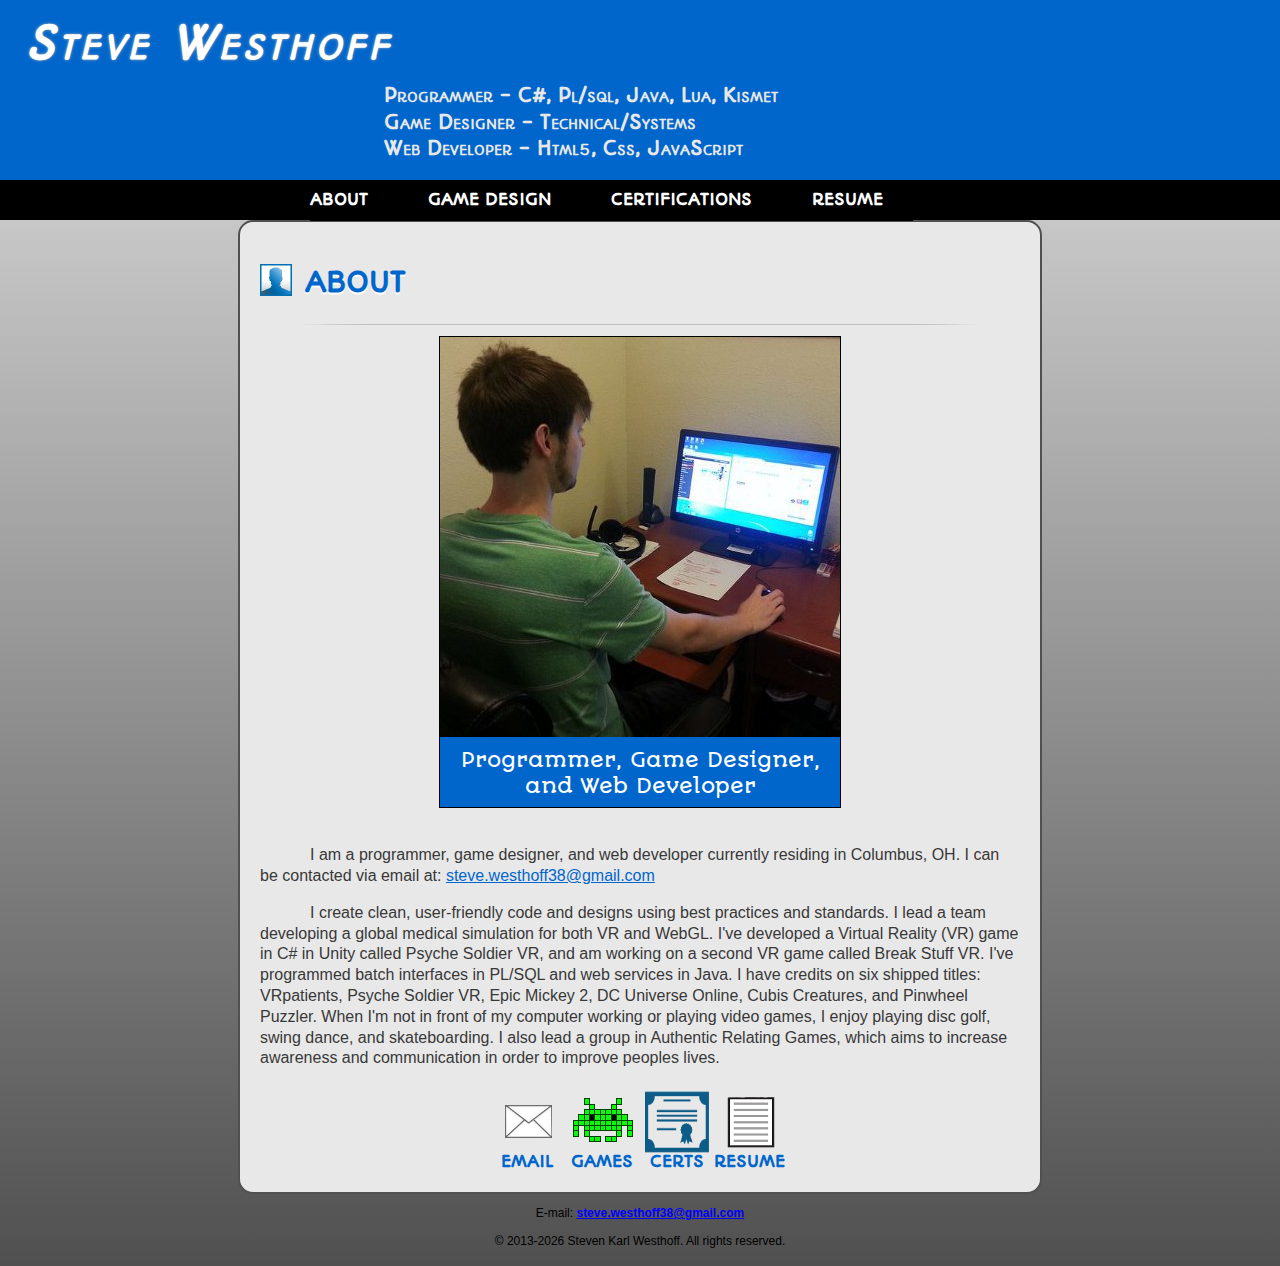
<file: index.html>
<!--HTML5 - Steve Westhoff (c)2013-->
<!--sw_About.html-->
<!DOCTYPE html>
<html>
<head>
	<!--[if lt IE 9]>
		<script>
			document.createElement('header');
			document.createElement('nav');
			document.createElement('section');
			document.createElement('article');
			document.createElement('aside');
			document.createElement('footer');
		</script>
	<![endif]-->
	<title>Steve Westhoff - Game Developer</title>
	<meta name="viewport" content="width=device-width, initial-scale=1.0, maximum-scale=1.0, user-scalable=no">
	<link href="sw_shared.css" rel="stylesheet" type="text/css">
	<link rel="shortcut icon" href="favicon.ico?" type="image/x-icon">
	<script src="sw_scripts_shared.js"></script>
	<script src="sw_scripts_a.js"></script>
</head>
<body onload="getFooterDate('footerText',2013); updateAboutImg();" itemscope itemtype="http://schema.org/Person">
	<header>
		<a href="index.html"><h1 itemprop="name">Steve Westhoff</h1></a>
		<div id="head_specials">
			<h4 id="head_pg" itemprop="jobTitle">Programmer - C#, Pl/sql, Java, Lua, Kismet</h4>
			<h4 id="head_gd" itemprop="jobTitle">Game Designer - Technical/Systems</h4>
			<h4 id="head_wd" itemprop="jobTitle">Web Developer - Html<span class="head_specials_num">5</span>, Css, JavaScript</h4>
		</div>
	</header>
	<nav>
		<ul>
			<li>
				<a id="menu_left" onmouseover="hideMenuDropDown()" href="index.html">About</a>
			</li>
			<li>
				<a id="menu_mid_left" onmouseover="showMenuDropDown('m_gd')" onmouseout="startMenuHideDelayTimer()" href="sw_GameDesigner.html">Game Design</a>
				<div id="m_gd" onmouseover="cancelMenuHideDelayTimer()" onmouseout="startMenuHideDelayTimer()">
					<a href="sw_GameDesigner.html#pro">Professional Experience</a>
					<a href="sw_GameDesigner.html#hobby">Hobbyist Development</a>
					<a href="sw_GameDesigner.html#early">Early Years Development</a>
				</div>
			</li>
			<li>
				<a id="menu_mid_right" onmouseover="hideMenuDropDown()" href="sw_Certifications.html">Certifications</a>
			</li>
			<li>
				<a id="menu_right" onmouseover="showMenuDropDown('m_r')" onmouseout="startMenuHideDelayTimer()" href="sw_Resume.html">Resume</a>
				<div id="m_r" onmouseover="cancelMenuHideDelayTimer()" onmouseout="startMenuHideDelayTimer()">
					<a href="sw_Resume.html#summary">Professional Summary</a>
					<a href="sw_Resume.html#career">Career Competency Highlights</a>
					<a href="sw_Resume.html#work">Work Experience</a>
					<a href="sw_Resume.html#education">Education</a>
					<a href="sw_Resume.html#languages">Programming Languages</a>
					<a href="sw_Resume.html#skills">Computer Skills</a>
					<a href="sw_Resume.html#credits">Credits and Awards</a>
				</div>
			</li>
		</ul>
	</nav>
	<section itemscope itemtype="http://schema.org/WebPage">
		<img class="page_img" src="Images/AboutIcon.jpg" alt="Steve Westhoff icon">
		<h2 class="page_title" itemprop="mainContentOfPage">ABOUT</h2>
		<img class="LB" src="Images/LineBreak.png" alt="Line break">
		<br>
		<div id="aboutImgDiv">
			<img id="aboutImg1" class="fullOpac" src="Images/SteveComputer.jpg" alt="Web Developer and Game Designer" itemprop="image">
			<img id="aboutImg2" src="Images/SteveDiplomas.jpg" alt="Bachelor of Science and Technical Certifications">
			<img id="aboutImg3" src="Images/SteveDiscGolf.jpg" alt="Enjoys disc golf, skateboarding, and video games" itemprop="image">
			<img id="aboutImg4" src="Images/SteveHacker.jpg" alt="HTML5, CSS3, JavaScript, Lua, and Kismet" onmouseover="showArrows()" onmouseout="hideArrows()" itemprop="image">
			<div id="aboutImgTextDiv"></div>
			<div id="aboutImgText1" class="fullOpac">Programmer, Game Designer,<br>and Web Developer</div>
			<div id="aboutImgText2">Bachelor of Science<br>and Technical Certifications</div>
			<div id="aboutImgText3">I enjoy disc golf, skateboarding,<br>and video games</div>
			<div id="aboutImgText4">C#, PL/SQL, Java, Lua, Kismet,<br>JavaScript, HTML5, and CSS3</div>
			<img id="aboutImgPrev" src="Images/ArrowLeft.png" onmouseover="showArrows()" onclick="prevImg()">
			<img id="aboutImgNext" src="Images/ArrowRight.png" onmouseover="showArrows()" onclick="nextImg()">
		</div>
		<br>
		<article>
			<p class="desc about" itemprop="address" itemscope itemtype="http://schema.org/PostalAddress">
				I am a programmer, game designer, and web developer currently residing in <span itemprop="addressLocality">Columbus</span>, <span itemprop="addressRegion">OH</span>.
				I can be contacted via email at: <a href="mailto:steve.westhoff38@gmail.com" target="_blank" itemprop="email">steve.westhoff38@gmail.com</a>
			</p>
			<p class="desc about">
				I create clean, user-friendly code and designs using best practices and standards.
				I lead a team developing a global medical simulation for both VR and WebGL.
				I've developed a Virtual Reality (VR) game in C# in Unity called Psyche Soldier VR,
				and am working on a second VR game called Break Stuff VR.
				I've programmed batch interfaces in PL/SQL and web services in Java.
				I have credits on six shipped titles:
				VRpatients, Psyche Soldier VR, Epic Mickey 2, DC Universe Online, Cubis Creatures, and Pinwheel Puzzler. When I'm not in front of my
				computer working or playing video games, I enjoy playing disc golf, swing dance, and skateboarding.
				I also lead a group in Authentic Relating Games, which aims to increase awareness and communication in order to improve peoples lives.
			</p>
		</article>
		<div id="aboutLinksDiv">
			<a href="mailto:steve.westhoff38@gmail.com" target="_blank"><img src="Images/EmailIcon.png" alt="Email icon"></a>
			<a href="sw_GameDesigner.html"><img src="Images/SpaceInvader.png" alt="Game icon, Space Invader"></a>
			<a href="sw_Certifications.html"><img src="Images/Certificate.png" alt="Certificate icon"></a>
			<a href="sw_Resume.html"><img src="Images/Resume.png" alt="Resume icon"></a>
			<a id="aboutLinksE" class="aboutLinks" href="mailto:steve.westhoff38@gmail.com" target="_blank">Email</a>
			<a id="aboutLinksG" class="aboutLinks" href="sw_GameDesigner.html">Games</a>
			<a id="aboutLinksC" class="aboutLinks" href="sw_Certifications.html">Certs</a>
			<a id="aboutLinksR" class="aboutLinks" href="sw_Resume.html">Resume</a>
		</div>
	</section>
	<footer>
		<p>E-mail: <a href="mailto:steve.westhoff38@gmail.com" target="_blank" itemprop="email">steve.westhoff38@gmail.com</a></p>
		<p id="footerText">© 2013 Steven Karl Westhoff. All rights reserved.</p>
	</footer>
</body>
</html>
</file>
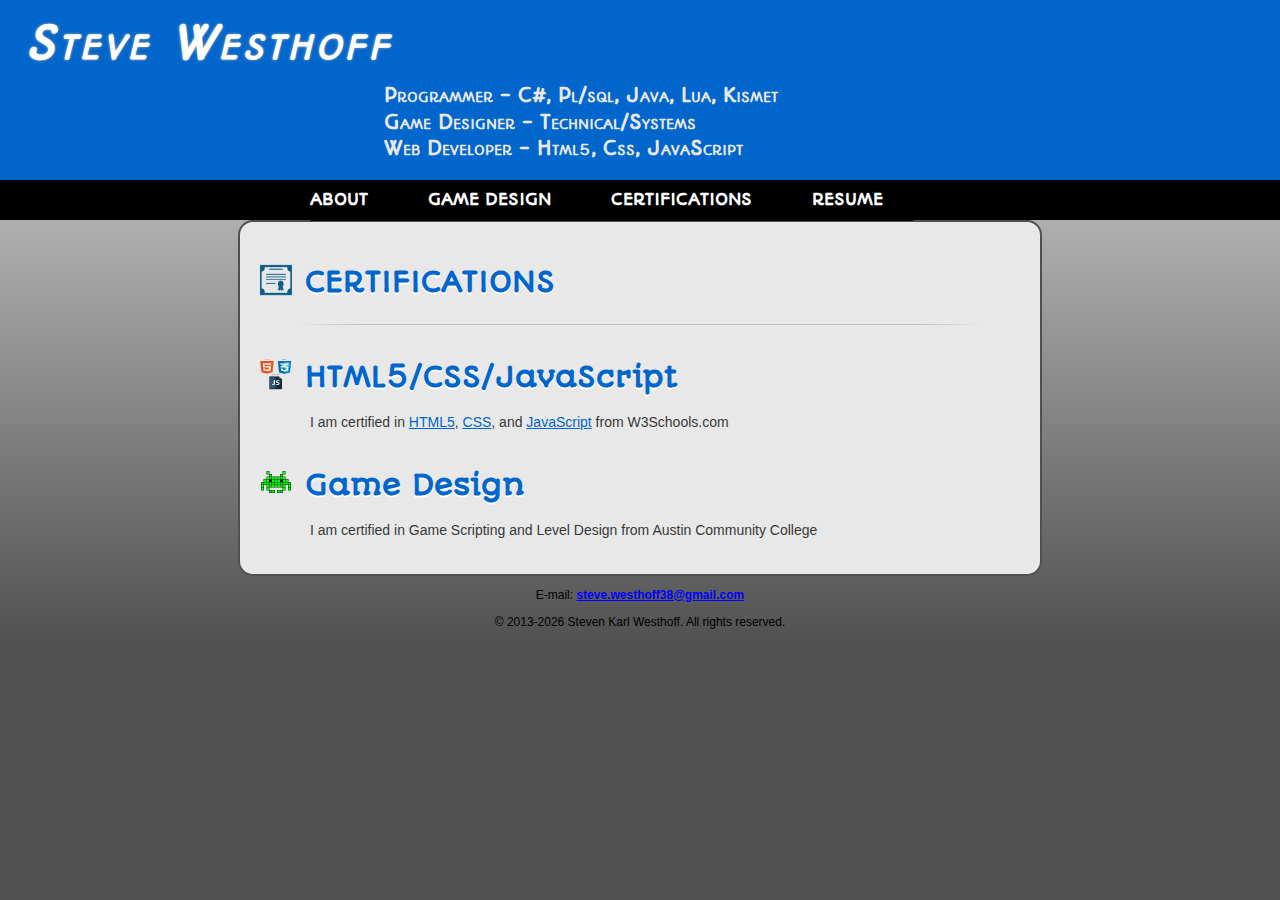
<file: sw_Certifications.html>
<!--HTML5 - Steve Westhoff (c)2013-->

<!DOCTYPE html>
<html>
<head>
	<!--[if lt IE 9]>
		<script>
			document.createElement('header');
			document.createElement('nav');
			document.createElement('section');
			document.createElement('article');
			document.createElement('aside');
			document.createElement('footer');
		</script>
	<![endif]-->
	<title>Steve Westhoff - Game Developer</title>
	<meta name="viewport" content="width=device-width, initial-scale=1.0, maximum-scale=1.0, user-scalable=no">
	<link href="sw_shared.css" rel="stylesheet" type="text/css">
	<link href="sw_anims.css" rel="stylesheet" type="text/css">
	<link rel="shortcut icon" href="favicon.ico" type="image/x-icon">
	<script src="sw_scripts_shared.js"></script>
	<script src="sw_scripts_wd.js"></script>
</head>
<body onload="getFooterDate('footerText',2013); initCanvases();" onresize="doResize();" itemscope itemtype="http://schema.org/Person">
	<a name="top"></a>
	<header>
		<a href="index.html"><h1 itemprop="name">Steve Westhoff</h1></a>
		<div id="head_specials">
			<h4 id="head_pg" itemprop="jobTitle">Programmer - C#, Pl/sql, Java, Lua, Kismet</h4>
			<h4 id="head_gd" itemprop="jobTitle">Game Designer - Technical/Systems</h4>
			<h4 id="head_wd" itemprop="jobTitle">Web Developer - Html<span class="head_specials_num">5</span>, Css, JavaScript</h4>
		</div>
	</header>
	<nav>
		<ul>
			<li>
				<a id="menu_left" onmouseover="hideMenuDropDown()" href="index.html">About</a>
			</li>
			<li>
				<a id="menu_mid_left" onmouseover="showMenuDropDown('m_gd')" onmouseout="startMenuHideDelayTimer()" href="sw_GameDesigner.html">Game Design</a>
				<div id="m_gd" onmouseover="cancelMenuHideDelayTimer()" onmouseout="startMenuHideDelayTimer()">
					<a href="sw_GameDesigner.html#pro">Professional Experience</a>
					<a href="sw_GameDesigner.html#hobby">Hobbyist Development</a>
					<a href="sw_GameDesigner.html#early">Early Years Development</a>
				</div>
			</li>
			<li>
				<a id="menu_mid_right" onmouseover="hideMenuDropDown()" href="sw_Certifications.html">Certifications</a>
			</li>
			<li>
				<a id="menu_right" onmouseover="showMenuDropDown('m_r')" onmouseout="startMenuHideDelayTimer()" href="sw_Resume.html">Resume</a>
				<div id="m_r" onmouseover="cancelMenuHideDelayTimer()" onmouseout="startMenuHideDelayTimer()">
					<a href="sw_Resume.html#summary">Professional Summary</a>
					<a href="sw_Resume.html#career">Career Competency Highlights</a>
					<a href="sw_Resume.html#work">Work Experience</a>
					<a href="sw_Resume.html#education">Education</a>
					<a href="sw_Resume.html#languages">Programming Languages</a>
					<a href="sw_Resume.html#skills">Computer Skills</a>
					<a href="sw_Resume.html#credits">Credits and Awards</a>
				</div>
			</li>
		</ul>
	</nav>
	<section itemscope itemtype="http://schema.org/WebPage">
		<img class="page_img" src="Images/Certificate.png" alt="Certificate icon">
		<h2 class="page_title" itemprop="mainContentOfPage">CERTIFICATIONS</h2>
		<img class="LB" src="Images/LineBreak.png" alt="Line break">
		<br>
		
		<img class="page_img" src="Images/HTML5_CSS3_JavaScript.png" alt="HTML5, CSS, and JavaScript logos">
		<h2 class="page_title">HTML5/CSS/JavaScript</h2>
		<br><br><br>
		
		<p class="desc">I am certified in <a href="https://verify.w3schools.com/1MMXPG77Q6" target="_blank">HTML5</a>, <a href="https://verify.w3schools.com/1MMXPG6YNN" target="_blank">CSS</a>, and <a href="https://verify.w3schools.com/1MMXPG749Q" target="_blank">JavaScript</a> from W3Schools.com</p>
		
		<img class="page_img" src="Images/SpaceInvader.png" alt="Game icon, Space Invader">
		<h2 class="page_title">Game Design</h2>
		<br><br><br>
		
		<p class="desc">I am certified in Game Scripting and Level Design from Austin Community College</p>
		
		<!--<a id="topLink" href="#top">
			<img id="topIcon" src="Images/TopIcon.png" width="48" height="32" alt="Top Icon">
		</a>-->
	</section>
	<footer>
		<p>E-mail: <a href="mailto:steve.westhoff38@gmail.com" target="_blank" itemprop="email">steve.westhoff38@gmail.com</a></p>
		<p id="footerText">� 2013 Steven Karl Westhoff. All rights reserved.</p>
	</footer>
</body>
</html>
</file>
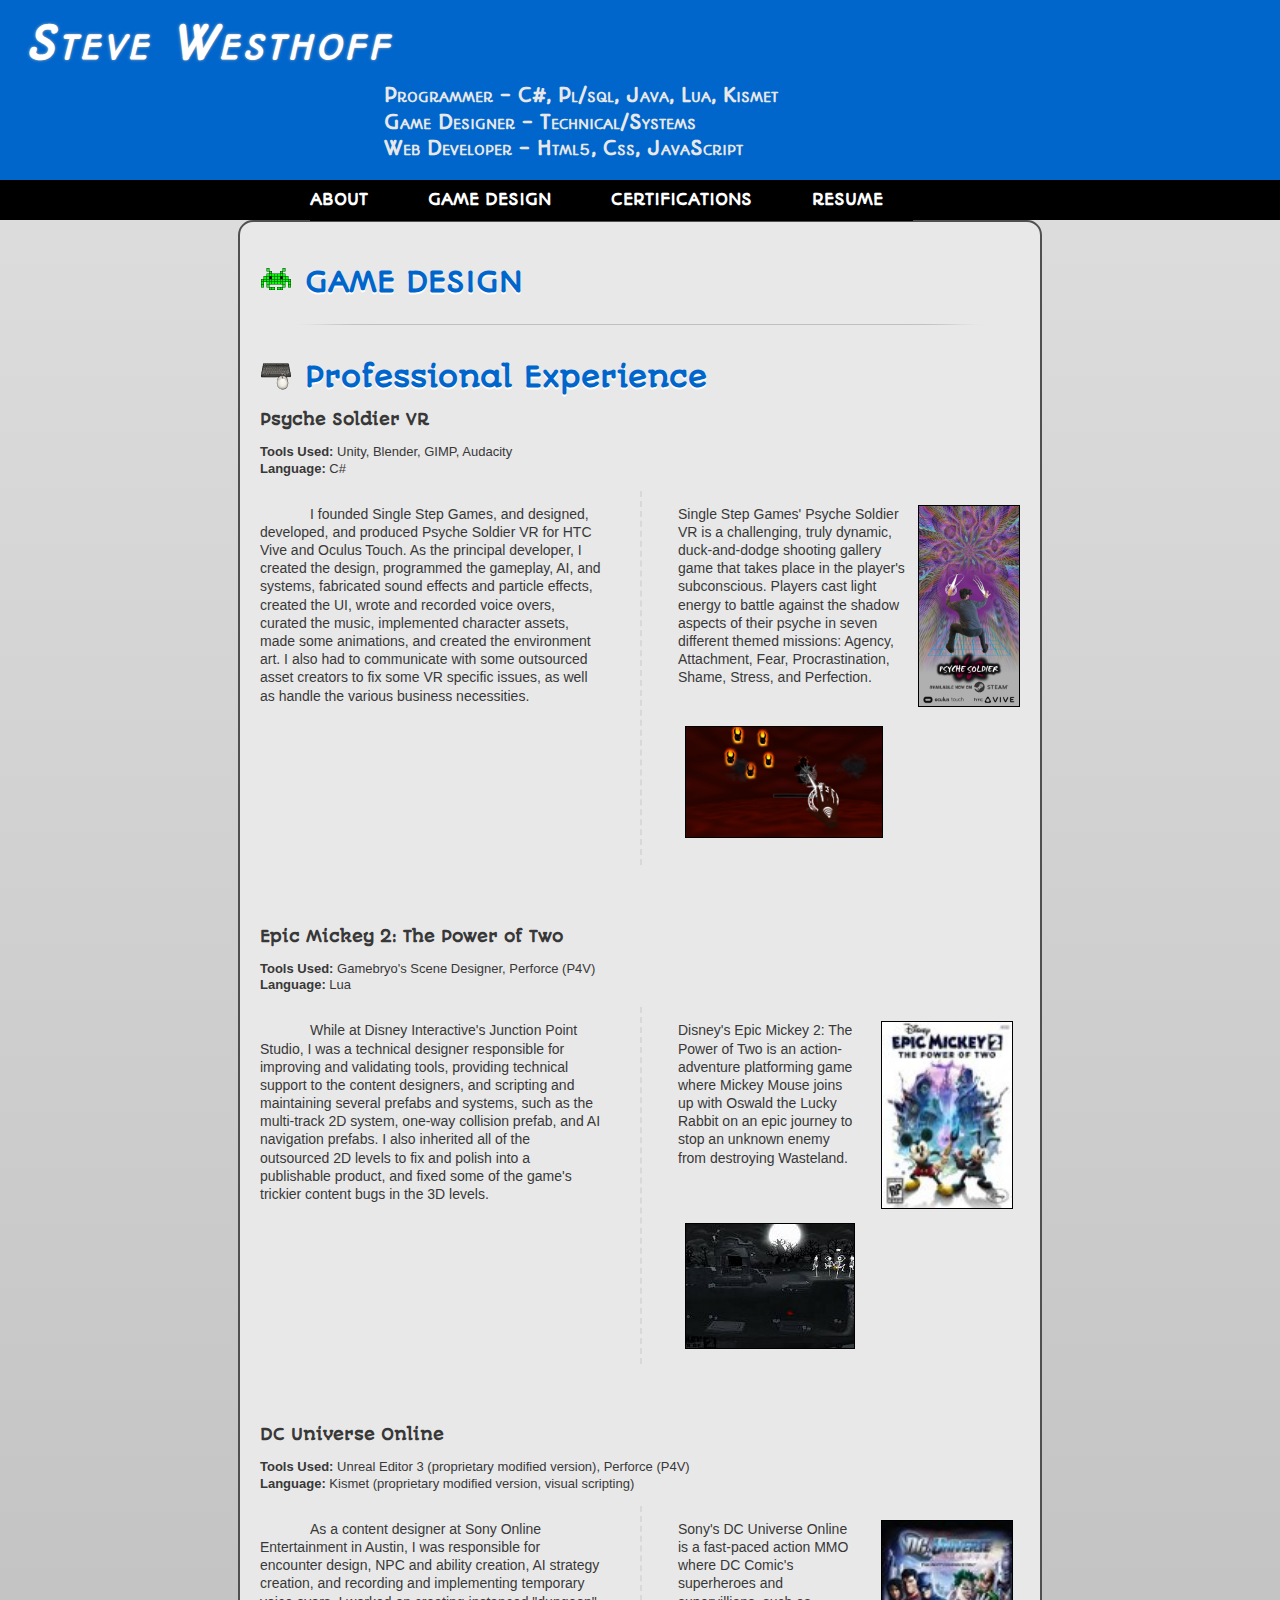
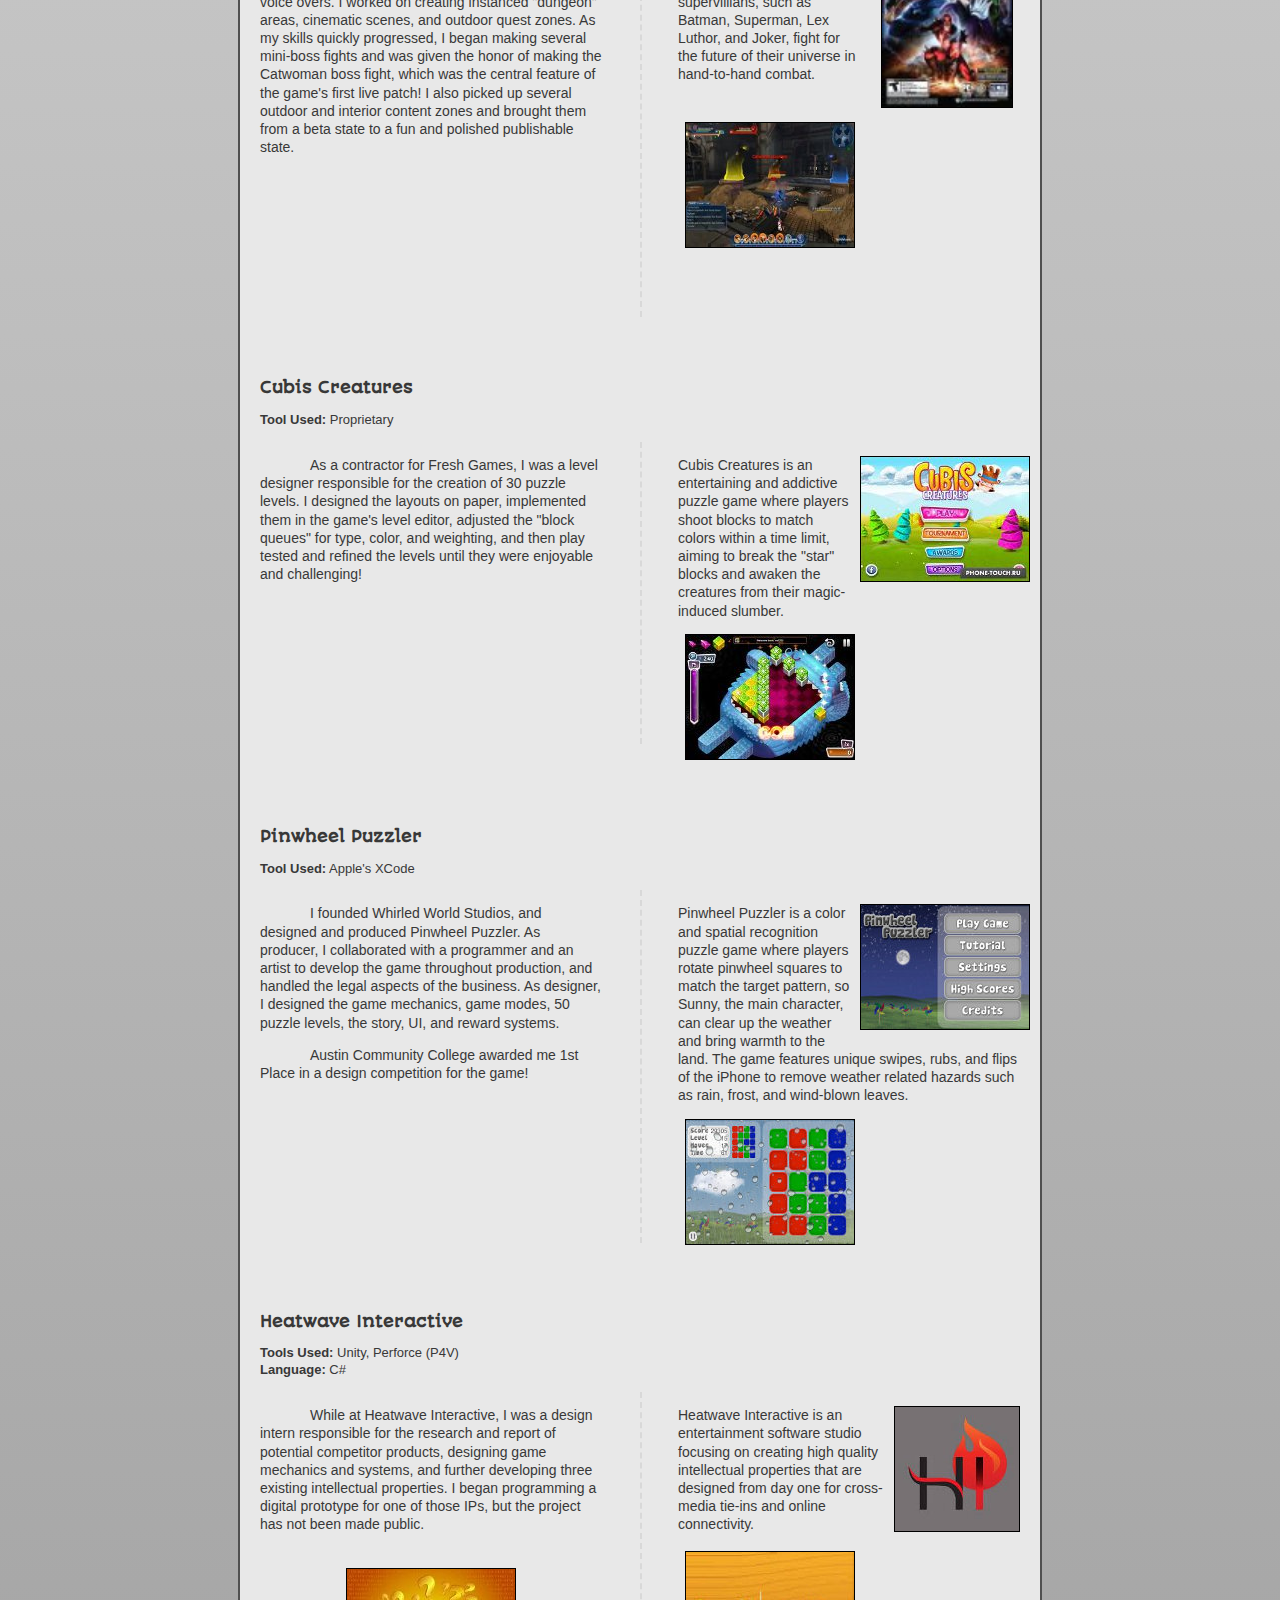
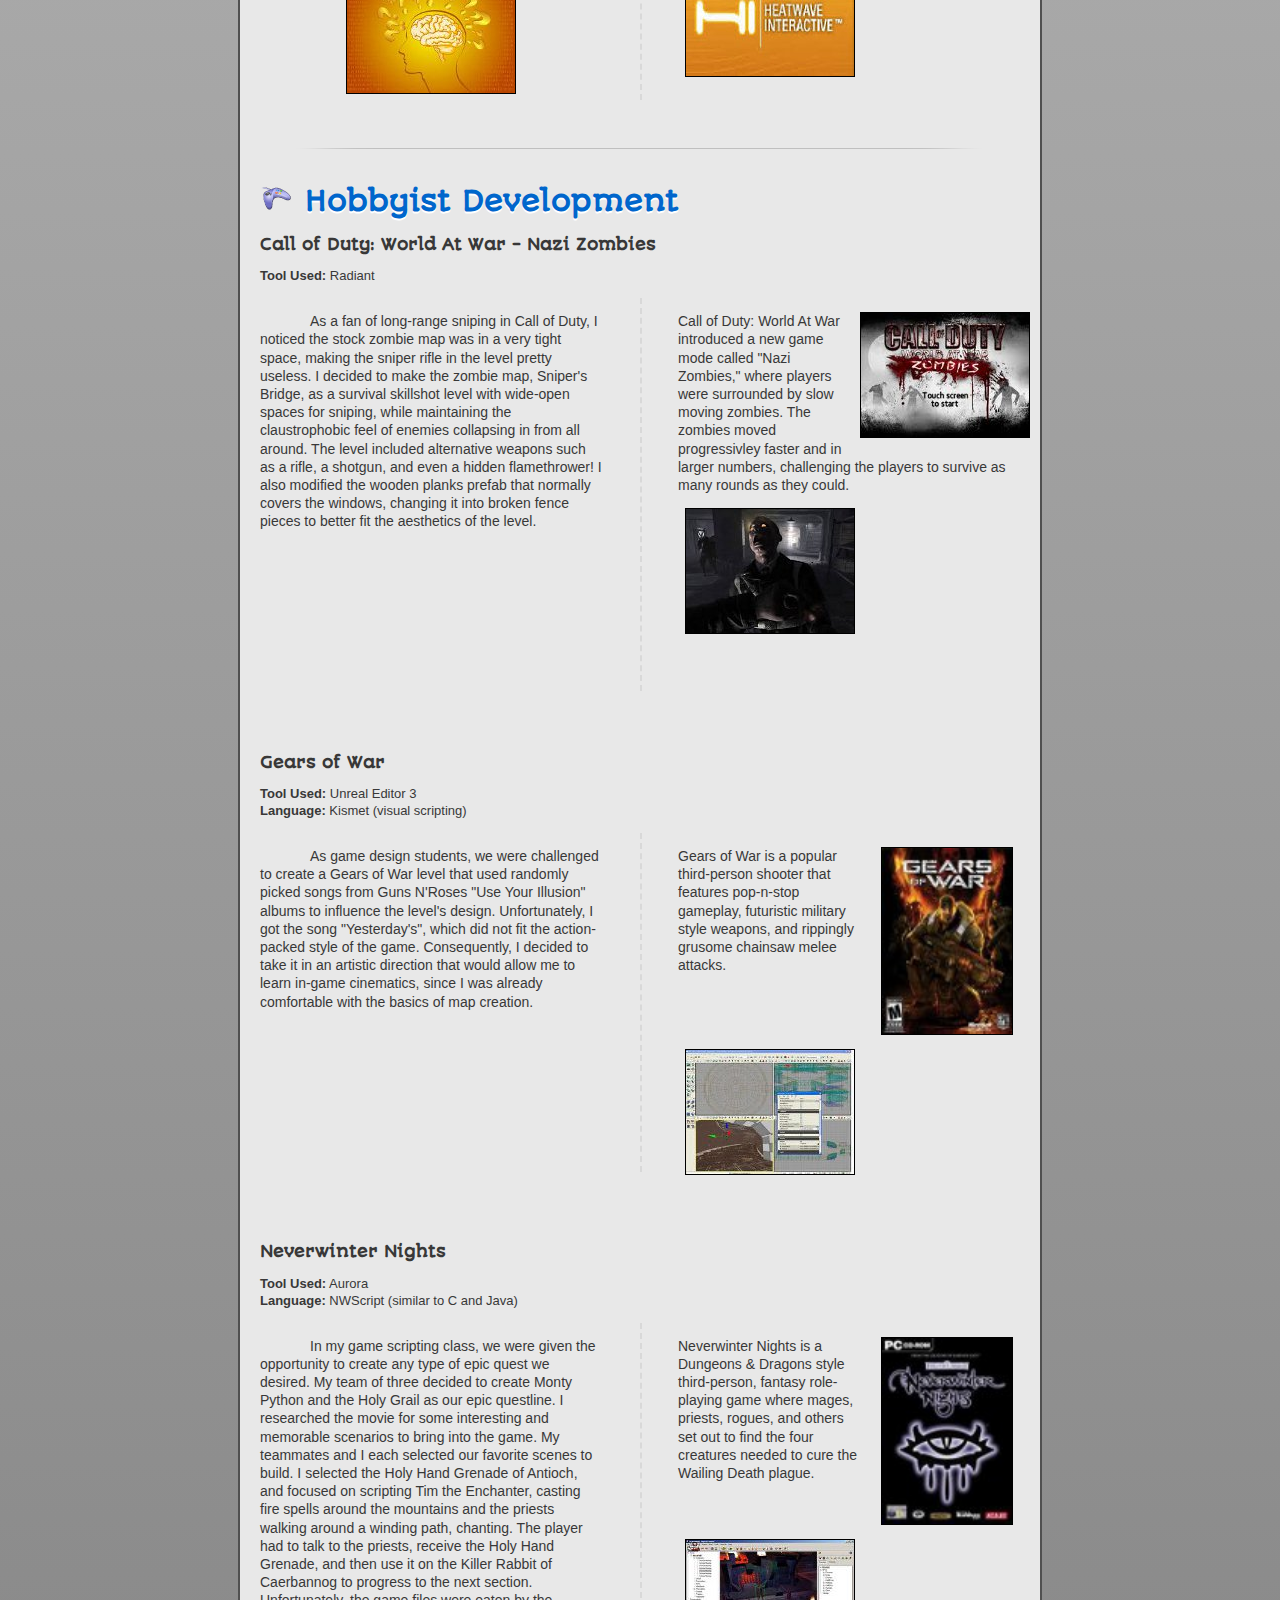
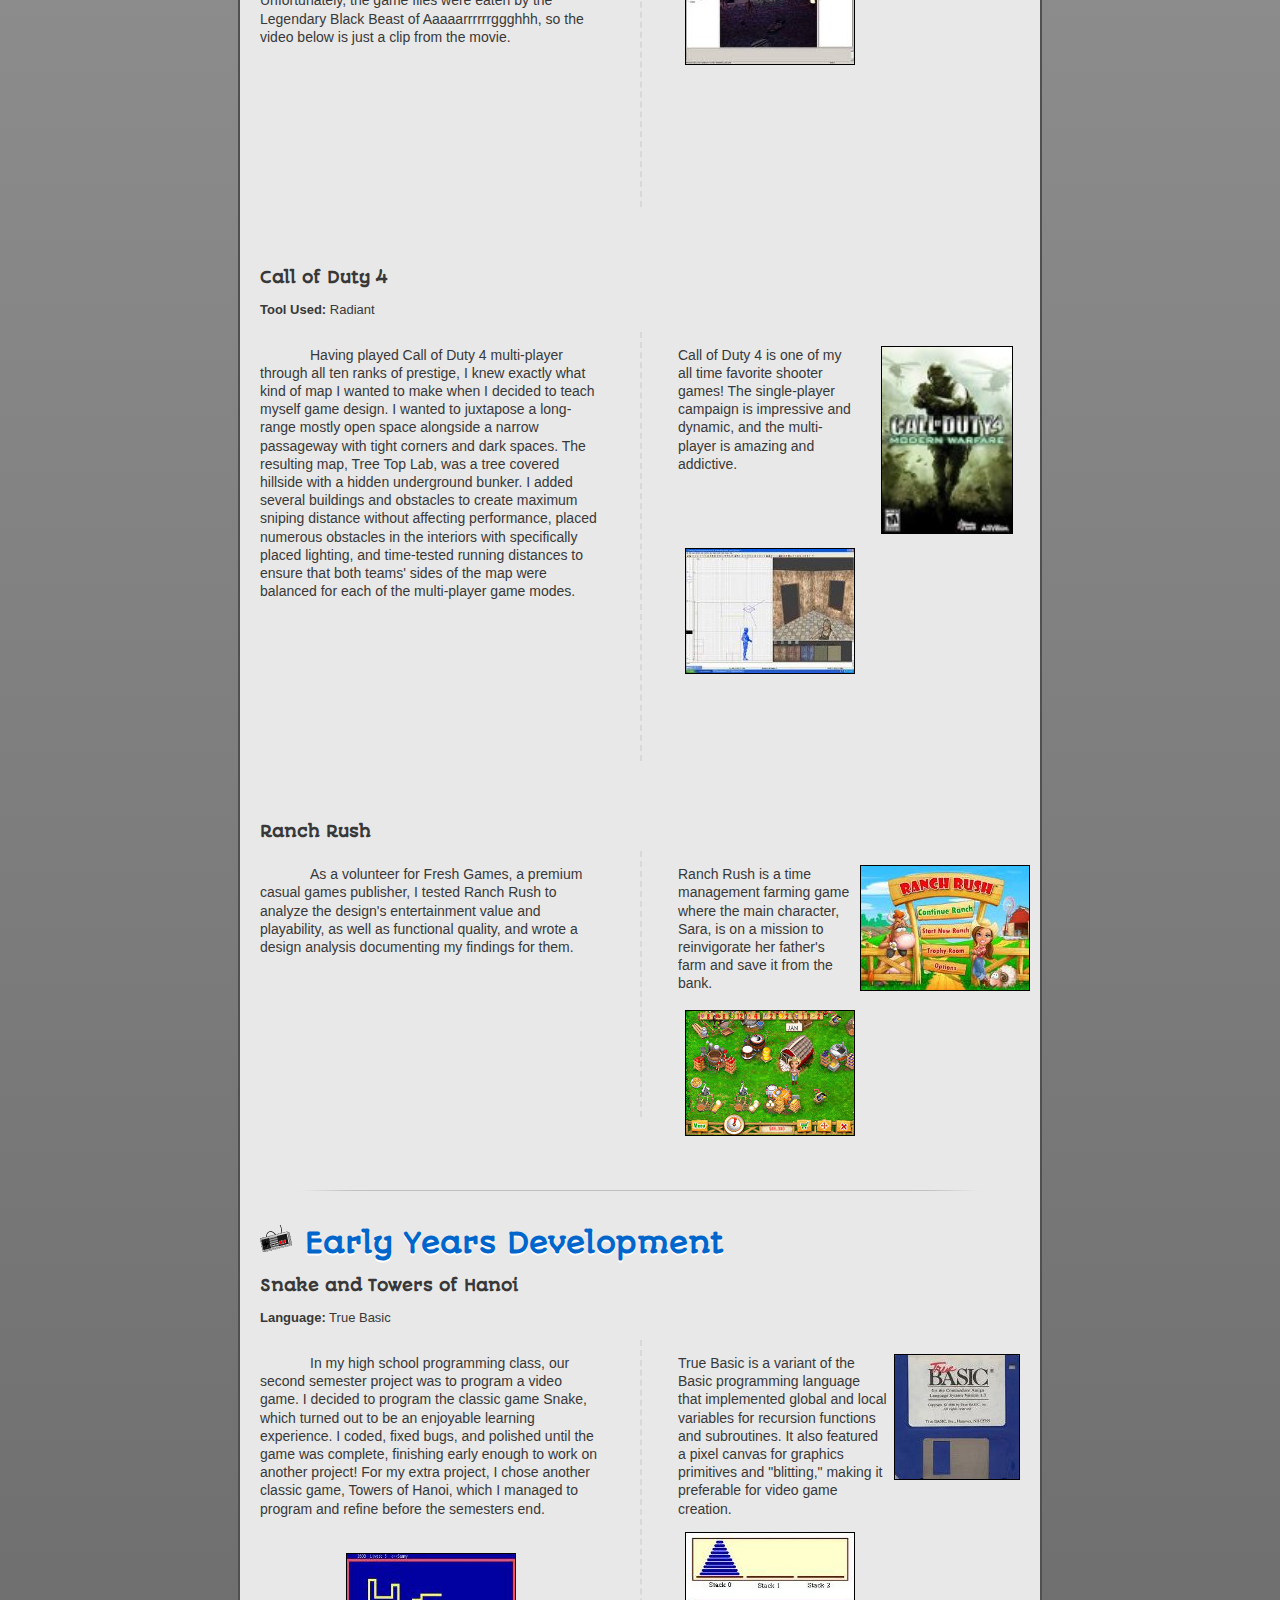
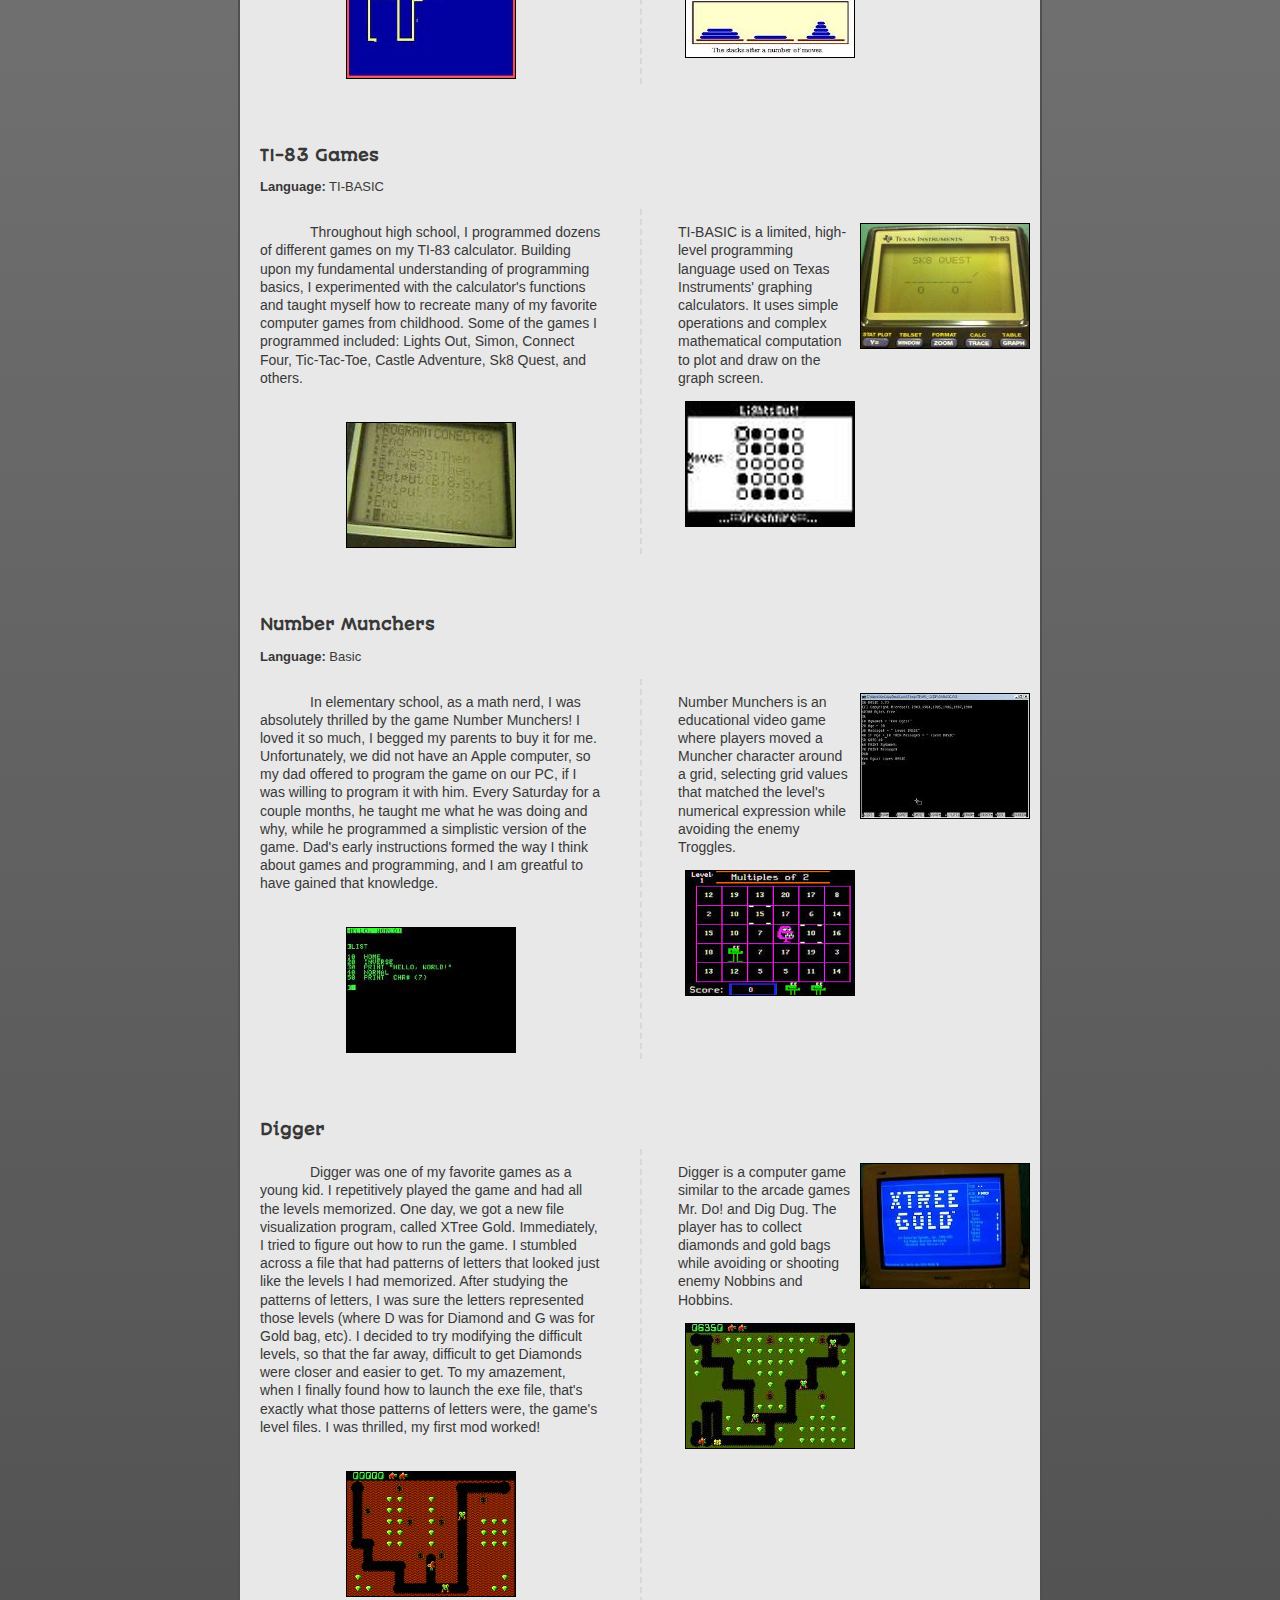
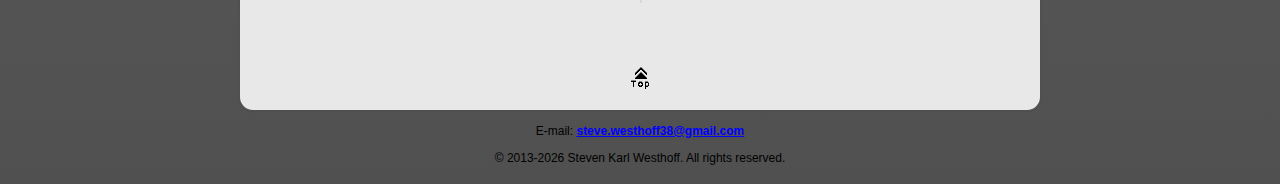
<file: sw_GameDesigner.html>
<!--HTML5 - Steve Westhoff (c)2013-->

<!DOCTYPE html>
<html>
<head>
	<!--[if lt IE 9]>
		<script>
			document.createElement('header');
			document.createElement('nav');
			document.createElement('section');
			document.createElement('article');
			document.createElement('aside');
			document.createElement('footer');
		</script>
	<![endif]-->
	<title>Steve Westhoff - Game Developer</title>
	<meta name="viewport" content="width=device-width, initial-scale=1.0, maximum-scale=1.0, user-scalable=no">
	<link href="sw_shared.css" rel="stylesheet" type="text/css">
	<link rel="shortcut icon" href="favicon.ico" type="image/x-icon">
	<script src="sw_scripts_shared.js"></script>
</head>
<body onload="getFooterDate('footerText',2013); loadVideos();" itemscope itemtype="http://schema.org/Person">
	<a name="top"></a>
	<header>
		<a href="index.html"><h1 itemprop="name">Steve Westhoff</h1></a>
		<div id="head_specials">
			<h4 id="head_pg" itemprop="jobTitle">Programmer - C#, Pl/sql, Java, Lua, Kismet</h4>
			<h4 id="head_gd" itemprop="jobTitle">Game Designer - Technical/Systems</h4>
			<h4 id="head_wd" itemprop="jobTitle">Web Developer - Html<span class="head_specials_num">5</span>, Css, JavaScript</h4>
		</div>	
	</header>
	<nav>
		<ul>
			<li>
				<a id="menu_left" onmouseover="hideMenuDropDown()" href="index.html">About</a>
			</li>
			<li>
				<a id="menu_mid_left" onmouseover="showMenuDropDown('m_gd')" onmouseout="startMenuHideDelayTimer()" href="sw_GameDesigner.html">Game Design</a>
				<div id="m_gd" onmouseover="cancelMenuHideDelayTimer()" onmouseout="startMenuHideDelayTimer()">
					<a href="#pro">Professional Experience</a>
					<a href="#hobby">Hobbyist Development</a>
					<a href="#early">Early Years Development</a>
				</div>
			</li>
			<li>
				<a id="menu_mid_right" onmouseover="hideMenuDropDown()" href="sw_Certifications.html">Certifications</a>
			</li>
			<li>
				<a id="menu_right" onmouseover="showMenuDropDown('m_r')" onmouseout="startMenuHideDelayTimer()" href="sw_Resume.html">Resume</a>
				<div id="m_r" onmouseover="cancelMenuHideDelayTimer()" onmouseout="startMenuHideDelayTimer()">
					<a href="sw_Resume.html#summary">Professional Summary</a>
					<a href="sw_Resume.html#career">Career Competency Highlights</a>
					<a href="sw_Resume.html#work">Work Experience</a>
					<a href="sw_Resume.html#education">Education</a>
					<a href="sw_Resume.html#languages">Programming Languages</a>
					<a href="sw_Resume.html#skills">Computer Skills</a>
					<a href="sw_Resume.html#credits">Credits and Awards</a>
				</div>
			</li>
		</ul>
	</nav>
	<section itemscope itemtype="http://schema.org/WebPage">
		<img class="page_img" src="Images/SpaceInvader.png" alt="Space Invader">
		<h2 class="page_title" itemprop="mainContentOfPage">GAME DESIGN</h2>
		<img class="LB" src="Images/LineBreak.png" alt="Line break">
		<br>
		
		<a name="pro"></a>
		<article>
			<img class="page_img" src="Images/KeyboardMouse.png" alt="Keyboard and Mouse icon">
			<h2 class="page_title">Professional Experience</h2>
			<br><br>
			
			<h4 class="desc">Psyche Soldier VR</h4>
			<p class="desc_tools"><b>Tools Used:</b> Unity, Blender, GIMP, Audacity<br>
			<b>Language:</b> C#</p>
			<div class="gameDivR">
				<p class="desc">
					<img class="cover3" src="Images/GoogleBannerVertical300_600.jpg" alt="Psyche Soldier VR Vertical Banner">
					Single Step Games' Psyche Soldier VR is a challenging, truly dynamic, duck-and-dodge shooting gallery game that takes place in the player's subconscious.
					Players cast light energy to battle against the shadow aspects of their psyche in seven different themed missions: Agency, Attachment, Fear, Procrastination, Shame, Stress, and Perfection.
				</p>
				<img class="screenHDwide gameDivRimg" src="Images/PsycheSoldier_Agency.png" title="Perfection" alt="Psyche Soldier VR, Perfection mission">
			</div>
			<div class="gameDivL">
				<p class="desc">I founded Single Step Games, and designed, developed, and produced Psyche Soldier VR for HTC Vive and Oculus Touch. As the principal developer, I created the design,
				programmed the gameplay, AI, and systems, fabricated sound effects and particle effects, created the UI, wrote and recorded voice overs, curated the music, implemented character assets,
				made some animations, and created the environment art. I also had to communicate with some outsourced asset creators to fix some VR specific issues, as well as handle the various business necessities.</p>
				<br>
				<iframe id="vidPsyche" src="" frameborder="0" allowfullscreen></iframe>
			</div>
			<div class="clear"></div>
			
			<h4 class="desc">Epic Mickey 2: The Power of Two</h4>
			<p class="desc_tools"><b>Tools Used:</b> Gamebryo's Scene Designer, Perforce (P4V)<br>
			<b>Language:</b> Lua</p>
			<div class="gameDivR">
				<p class="desc">
					<img class="cover" src="Images/EpicMickey.jpg" alt="Epic Mickey 2 box cover">
					Disney's Epic Mickey 2: The Power of Two is an action-adventure	platforming game
					where Mickey Mouse joins up with Oswald the Lucky Rabbit on an epic journey to stop an unknown enemy from destroying Wasteland.
				</p>
				<img class="screen gameDivRimg" src="Images/EpicMickey2.jpg" title="Skeleton Dance" alt="Epic Mickey 2, Skeleton Dance level">
			</div>
			<div class="gameDivL">
				<p class="desc">While at Disney Interactive's Junction Point Studio, I was a technical designer responsible for improving and validating tools,
				providing technical support to the content designers, and scripting and maintaining several prefabs	and systems,
				such as the multi-track 2D system, one-way collision prefab, and AI navigation prefabs. I also inherited all of the outsourced 2D levels
				to fix and polish into a publishable product, and fixed some of the game's trickier content bugs in the 3D levels.</p>
				<br>
				<iframe id="vidEM2" src="" frameborder="0" allowfullscreen></iframe>
			</div>
			<div class="clear"></div>
			
			<h4 class="desc">DC Universe Online</h4>
			<p class="desc_tools"><b>Tools Used:</b> Unreal Editor 3 (proprietary modified version), Perforce (P4V)<br>
			<b>Language:</b> Kismet (proprietary modified version, visual scripting)</p>
			<div class="gameDivR">
				<p class="desc">
					<img class="cover" src="Images/DCUO.jpg" alt="DC Universe Online box cover">
					Sony's DC Universe Online is a fast-paced action MMO where DC Comic's superheroes and supervillians,
					such as Batman, Superman, Lex Luthor, and Joker, fight for the future of their universe in hand-to-hand combat.
				</p>
				<img class="screen gameDivRimg" src="Images/Catwoman.jpg" title="Catwoman boss fight" alt="DC Universe Online, Catwoman boss fight">
			</div>
			<div class="gameDivL">		
				<p class="desc">As a content designer at Sony Online Entertainment in Austin, I was responsible for encounter design,
				NPC and ability creation, AI strategy creation, and recording and implementing temporary voice overs.
				I worked on creating instanced "dungeon" areas,	cinematic scenes, and outdoor quest zones. As my skills quickly progressed,
				I began making several mini-boss fights and was given the honor of making the Catwoman boss fight,
				which was the central feature of the game's first live patch! I also picked up several outdoor and interior content zones
				and brought them from a beta state to a fun and polished publishable state.</p>
				<br>
				<iframe id="vidDCUO" src="" frameborder="0" allowfullscreen></iframe>
			</div>
			<div class="clear"></div>
			
			<h4 class="desc">Cubis Creatures</h4>
			<p class="desc_tools"><b>Tool Used:</b> Proprietary</p>
			<div class="gameDivR">
				<p class="desc">
					<img class="coverScreen" src="Images/Cubis2.jpg" alt="Cubis Creatures title screen">
					Cubis Creat&shy;ures is an enter&shy;taining and addictive puzzle game where players shoot blocks to match colors within a time limit,
					aiming to break the "star" blocks and awaken the creatures from their magic-induced slumber.
				</p>
				<img class="screen gameDivRimg" src="Images/Cubis.jpg" title="Puzzle level" alt="Cubis Creatures, puzzle level">
			</div>
			<div class="gameDivL">
				<p class="desc">As a contractor for Fresh Games, I was a level designer responsible for the creation of 30 puzzle levels.
				I designed the layouts on paper, implemented them in the game's level editor, adjusted the "block queues" for type, color, and weighting,
				and then play tested and refined the levels until they were enjoyable and challenging!</p>
				<br>
				<iframe id="vidCubis" src="" frameborder="0" allowfullscreen></iframe>
			</div>
			<div class="clear"></div>
			
			<h4 class="desc">Pinwheel Puzzler</h4>
			<p class="desc_tools"><b>Tool Used:</b> Apple's XCode</p>
			<div class="gameDivR">
				<p class="desc">
					<img class="coverScreen" src="Images/Pinwheel2.jpg" alt="Pinwheel Puzzler title screen">
					Pin&shy;wheel Puzzler is a color and spatial recognition puzzle game where players rotate pinwheel squares
					to match the target pattern, so Sunny, the main character, can clear up the weather and bring warmth to the land.
					The game features unique swipes, rubs, and flips of the iPhone to remove weather related hazards such as rain,
					frost, and wind-blown leaves.
				</p>
				<img class="screen gameDivRimg" src="Images/Pinwheel3.jpg" title="Puzzle level" alt="Pinwheel Puzzler, puzzle level">
			</div>
			<div class="gameDivL">
				<p class="desc">I founded Whirled World Studios, and designed and produced Pinwheel Puzzler.
				As producer, I collaborated with a programmer and an artist to develop the game throughout production,
				and handled the legal aspects of the business. As designer, I designed the game mechanics,
				game modes, 50 puzzle levels, the story, UI, and reward systems.</p>
				<p class="desc">Austin Community College awarded me 1st Place in a design competition for the game!</p>
				<br>
				<iframe id="vidPP" width="224" height="126" src="" frameborder="0" allowfullscreen></iframe>
			</div>
			<div class="clear"></div>
			
			<h4 class="desc">Heatwave Interactive</h4>
			<p class="desc_tools"><b>Tools Used:</b> Unity, Perforce (P4V)<br>
			<b>Language:</b> C#</p>
			<div class="gameDivR">
				<p class="desc">
					<img class="cover2" src="Images/HeatwaveLogo.jpg" alt="Heatwave Interactive fire logo">
					Heatwave Interactive is an entertain&shy;ment software studio focusing on creating high quality
					intellectual properties that are designed from day one for cross-media tie-ins and online connectivity.
				</p>
				<img class="screen gameDivRimg" src="Images/HeatwaveLogo2.jpg" alt="Heatwave Interactive HI logo">
			</div>
			<div class="gameDivL">
				<p class="desc">While at Heatwave Interactive, I was a design intern responsible for the research and
				report of potential competitor products, designing game mechanics and systems, and further developing
				three existing intellectual properties. I began programming a digital prototype for one of those IPs,
				but the project has not been made public.</p>
				<br>
				<img class="middleScreen" src="Images/HeatwaveProject.jpg" alt="Head with question marks">
			</div>
			<div class="clear"></div>
		</article>
		
		<img class="LB" src="Images/LineBreak.png" alt="Line break">
		<br>
		
		<a name="hobby"></a>
		<article>
			<img class="page_img" src="Images/GameController2.png" alt="Knock-off Xbox controller">
			<h2 class="page_title">Hobbyist Development</h2>
			<br><br>
			
			<h4 class="desc">Call of Duty: World At War - Nazi Zombies</h4>
			<p class="desc_tools"><b>Tool Used:</b> Radiant</p>
			<div class="gameDivR">
				<p class="desc">
					<img class="coverScreen" src="Images/CODWAW.jpg" alt="Call of Duty: World At War: Zombies title screen">
					Call of Duty: World At War intro&shy;duced a new game mode called "Nazi Zombies," where players were surrounded by slow moving zombies.
					The zombies moved progressivley faster and in larger numbers, challenging the players to survive as many rounds as they could.
				</p>
				<img class="screen gameDivRimg" src="Images/CODWAW_2.jpg" alt="Nazi Zombie">
			</div>
			<div class="gameDivL">
				<p class="desc">As a fan of long-range sniping in Call of Duty, I noticed the stock zombie map was in a very tight space,
				making the sniper rifle in the level pretty useless. I decided to make the zombie map, Sniper's Bridge, as a survival skillshot
				level with wide-open spaces for sniping, while maintaining the claustrophobic feel of enemies collapsing in from all around. 
				The level included alternative weapons such as a rifle, a shotgun, and even a hidden flamethrower! 
				I also modified the wooden planks prefab that normally covers the windows, changing it into broken fence
				pieces to better fit the aesthetics of the level.</p>
				<br>
				<iframe id="vidWAW" width="224" height="126" src="" frameborder="0" allowfullscreen></iframe>
			</div>
			<div class="clear"></div>
			
			<h4 class="desc">Gears of War</h4>
			<p class="desc_tools"><b>Tool Used:</b> Unreal Editor 3<br>
			<b>Language:</b> Kismet (visual scripting)</p>
			<div class="gameDivR">
				<p class="desc">
					<img class="cover" src="Images/Gears.jpg" alt="Gears of War box cover">
					Gears of War is a popular third-person shooter that features pop-n-stop gameplay, futuristic military style weapons,
					and rippingly grusome chainsaw melee attacks.
				</p>
				<img class="screen gameDivRimg" src="Images/Unreal.jpg" alt="Unreal Editor screenshot">
			</div>
			<div class="gameDivL">
				<p class="desc">As game design students, we were challenged to create a Gears of War level that used randomly picked songs
				from Guns N'Roses "Use Your Illusion" albums to influence the level's design. Unfortunately, I got the song "Yesterday's",
				which did not fit the action-packed style of the game. Consequently, I decided to take it in an artistic direction
				that would allow me	to learn in-game cinematics, since I was already comfortable with the basics of map creation.</p>
				<br>
				<iframe id="vidGW" width="224" height="126" src="" frameborder="0" allowfullscreen></iframe>
			</div>
			<div class="clear"></div>
			
			<h4 class="desc">Neverwinter Nights</h4>
			<p class="desc_tools"><b>Tool Used:</b> Aurora<br>
			<b>Language:</b> NWScript (similar to C and Java)</p>
			<div class="gameDivR">
				<p class="desc">
					<img class="cover" src="Images/NWN2.jpg" alt="Neverwinter Nights box cover">
					Never&shy;winter Nights is a Dung&shy;eons & Dragons style third-person, fantasy role-playing
					game where mages, priests, rogues, and others set out to find the four creatures needed to cure the Wailing Death plague.
				</p>
				<img class="screen gameDivRimg" src="Images/NWN.jpg" alt="Aurora editor screenshot">
			</div>
			<div class="gameDivL">
				<p class="desc">In my game scripting class, we were given the opportunity to create any type of epic quest we desired.
				My team of three decided to create Monty Python and the Holy Grail as our epic questline.
				I researched the movie for some interesting and memorable scenarios to bring into the game. My teammates
				and I each selected our favorite scenes to build. I selected the Holy Hand Grenade of Antioch,
				and focused on scripting Tim the Enchanter, casting fire spells around the mountains and the priests walking
				around a winding path, chanting. The player had to talk to the priests, receive the Holy Hand Grenade,
				and then use it on the Killer Rabbit of Caerbannog to progress to the next section. Unfortunately,
				the game files were eaten by the Legendary Black Beast of Aaaaarrrrrrggghhh, so the video below is
				just a clip from the movie.</p>
				<br>
				<iframe id="vidNWN" width="224" height="126" src="" frameborder="0" allowfullscreen></iframe>
			</div>
			<div class="clear"></div>
			
			<h4 class="desc">Call of Duty 4</h4>
			<p class="desc_tools"><b>Tool Used:</b> Radiant</p>
			<div class="gameDivR">
				<p class="desc">
					<img class="cover" src="Images/COD4.jpg" alt="Call of Duty 4 box cover">
					Call of Duty 4 is one of my all time favorite shooter games! The single-player campaign
					is impressive and dynamic, and the multi-player is amazing and addictive.
				</p>
				<img class="screen gameDivRimg" src="Images/COD4_2.jpg" alt="Radiant editor screenshot">
			</div>
			<div class="gameDivL">
				<p class="desc">Having played Call of Duty 4 multi-player through all ten ranks of prestige,
				I knew exactly what kind of map I wanted to make when I decided to teach myself game design.
				I wanted to juxtapose a long-range mostly open space alongside a narrow passageway with tight corners and dark spaces.
				The resulting map, Tree Top Lab, was a tree covered hillside with a hidden underground bunker.
				I added several buildings and obstacles to create maximum sniping distance without affecting performance,
				placed numerous obstacles in the interiors with specifically placed lighting, and time-tested running distances
				to ensure that both teams' sides of the map were balanced for each of the multi-player game modes.</p>
				<br>
				<iframe id="vidCOD4" width="224" height="126" src="" frameborder="0" allowfullscreen></iframe>
			</div>
			<div class="clear"></div>
			
			<h4 class="desc">Ranch Rush</h4>
			<div class="gameDivR">
				<p class="desc">
					<img class="coverScreen" src="Images/RanchRush2.jpg" alt="Ranch Rush title screen">
					Ranch Rush is a time manag&shy;e&shy;ment farming game where the main character, Sara, is on a mission to
					reinvigorate her father's farm and save it from the bank.
				</p>
				<img class="screen gameDivRimg" src="Images/RanchRush.jpg" alt="Ranch Rush, gameplay screenshot">
			</div>
			<div class="gameDivL">
				<p class="desc">As a volunteer for Fresh Games, a premium casual games publisher, I tested Ranch Rush to analyze
				the design's entertainment value and playability, as well as functional quality, and wrote a design analysis
				documenting my findings for them.</p>
				<br>
				<iframe id="vidRR" width="224" height="126" src="" frameborder="0" allowfullscreen></iframe>
			</div>
			<div class="clear"></div>
		</article>
		
		<img class="LB" src="Images/LineBreak.png" alt="Line break">
		<br>
		
		<a name="early"></a>
		<article>
			<img class="page_img" src="Images/GameController.png" alt="Nintendo controller">
			<h2 class="page_title">Early Years Development</h2>
			<br><br>
			
			<h4 class="desc">Snake and Towers of Hanoi</h4>
			<p class="desc_tools"><b>Language:</b> True Basic</p>
			<div class="gameDivR">
				<p class="desc">
					<img class="cover2" src="Images/TrueBasic.jpg" alt="True Basic floppy disk">
					True Basic is a variant of the Basic program&shy;ming language that implemented global and local variables for
					recursion functions and subroutines. It also featured a pixel canvas for graphics primitives and "blitting,"
					making it preferable for video game creation.
				</p>
				<img class="screen gameDivRimg" src="Images/TrueBasic_TowerHanoi.jpg" alt="Towers of Hanoi example">
			</div>
			<div class="gameDivL">
				<p class="desc">In my high school programming class, our second semester project was to program a video game.
				I decided to program the classic game Snake, which turned out to be an enjoyable learning experience.
				I coded, fixed bugs, and polished until the game was complete, finishing early enough to work on another project!
				For my extra project, I chose another classic game, Towers of Hanoi, which I managed to
				program and refine before the semesters end.</p>
				<br>
				<img class="middleScreen" src="Images/TrueBasic_Snake.jpg" alt="Snake gameplay screenshot">
			</div>
			<div class="clear"></div>
			
			<h4 class="desc">TI-83 Games</h4>
			<p class="desc_tools"><b>Language:</b> TI-BASIC</p>
			<div class="gameDivR">
				<p class="desc">
					<img class="coverScreen" src="Images/ti83Sk8quest.jpg" alt="Sk8quest title screen">
					TI-BASIC is a limited, high-level programm&shy;ing language used on Texas Instruments' graphing calculators.
					It uses simple operations and complex mathematical computation to plot and draw on the graph screen.
				</p>
				<img class="screen gameDivRimg" src="Images/ti83LightsOut.jpg" alt="Lights Out gameplay example">
			</div>
			<div class="gameDivL">
				<p class="desc">Throughout high school, I programmed dozens of different games on my TI-83 calculator.
				Building upon my fundamental understanding of programming basics, I experimented with the
				calculator's functions and taught myself how to recreate many of my favorite computer games from childhood.
				Some of the games I programmed included: Lights Out, Simon, Connect Four, Tic-Tac-Toe, Castle Adventure, Sk8 Quest, and others.</p>
				<br>
				<img class="middleScreen" src="Images/ti83ConnectFour.jpg" alt="Connect Four code screenshot">
			</div>
			<div class="clear"></div>
			
			<h4 class="desc">Number Munchers</h4>
			<p class="desc_tools"><b>Language:</b> Basic</p>
			<div class="gameDivR">
				<p class="desc">
					<img class="coverScreen" src="Images/DOS_Basic.jpg" alt="Basic code screenshot, complex">
					Number Munch&shy;ers is an educa&shy;tional video game where players moved a Muncher character around a grid,
					selecting grid values that matched the level's numerical expression while avoiding the enemy Troggles.
				</p>
				<img class="screen gameDivRimg" src="Images/NumberMunchers.jpg" alt="Number Munchers gameplay screenshot">
			</div>
			<div class="gameDivL">
				<p class="desc">In elementary school, as a math nerd, I was absolutely thrilled by the game Number Munchers!
				I loved it so much, I begged my parents to buy it for me. Unfortunately, we did not have an Apple computer,
				so my dad offered to program the game on our PC, if I was willing to program it with him.
				Every Saturday for a couple months, he taught me what he was doing and why, while he programmed a simplistic
				version of the game. Dad's early instructions formed the way I think about games and programming,
				and I am greatful to have gained that knowledge.</p>
				<br>
				<img class="middleScreen" src="Images/DOS_Basic2.jpg" alt="Basic code screenshot, simple">
			</div>
			<div class="clear"></div>
			
			<h4 class="desc">Digger</h4>
			<div class="gameDivR">
				<p class="desc">
					<img class="coverScreen" src="Images/XtreeGold.jpg" alt="XtreeGold on computer screen">
					Digger is a comp&shy;uter game similar to the arcade games Mr. Do! and Dig Dug. The player has to collect
					diamonds and gold bags while avoiding or shooting enemy Nobbins and Hobbins.
				</p>
				<img class="screen gameDivRimg" src="Images/Digger.jpg" alt="Digger gameplay screenshot, level 2">
			</div>
			<div class="gameDivL">
				<p class="desc">Digger was one of my favorite games as a young kid. I repetitively played the game and
				had all the levels memorized. One day, we got a new file visualization program, called XTree Gold.
				Immediately, I tried to figure out how to run the game. I stumbled across a file that had patterns of letters
				that looked just like the levels I had memorized. After studying the patterns of letters, I was sure the
				letters represented those levels (where D was for Diamond and G was for Gold bag, etc). I decided to try modifying
				the difficult levels, so that the far away, difficult to get Diamonds were closer and easier to get.
				To my amazement, when I finally found how to launch the exe file, that's exactly what those patterns of letters were,
				the game's level files. I was thrilled, my first mod worked!</p>
				<br>
				<img class="middleScreen" src="Images/Digger2.jpg" alt="Digger gameplay screenshot, level 1">
			</div>
			<div class="clear"></div>
		</article>
		
		<a id="topLink" href="#top">
			<img id="topIcon" src="Images/TopIcon.png" width="48" height="32" alt="Top Icon">
		</a>
	</section>
	<footer>
		<p>E-mail: <a href="mailto:steve.westhoff38@gmail.com" target="_blank" itemprop="email">steve.westhoff38@gmail.com</a></p>
		<p id="footerText">© 2013 Steven Karl Westhoff. All rights reserved.</p>
	</footer>
</body>
</html>
</file>
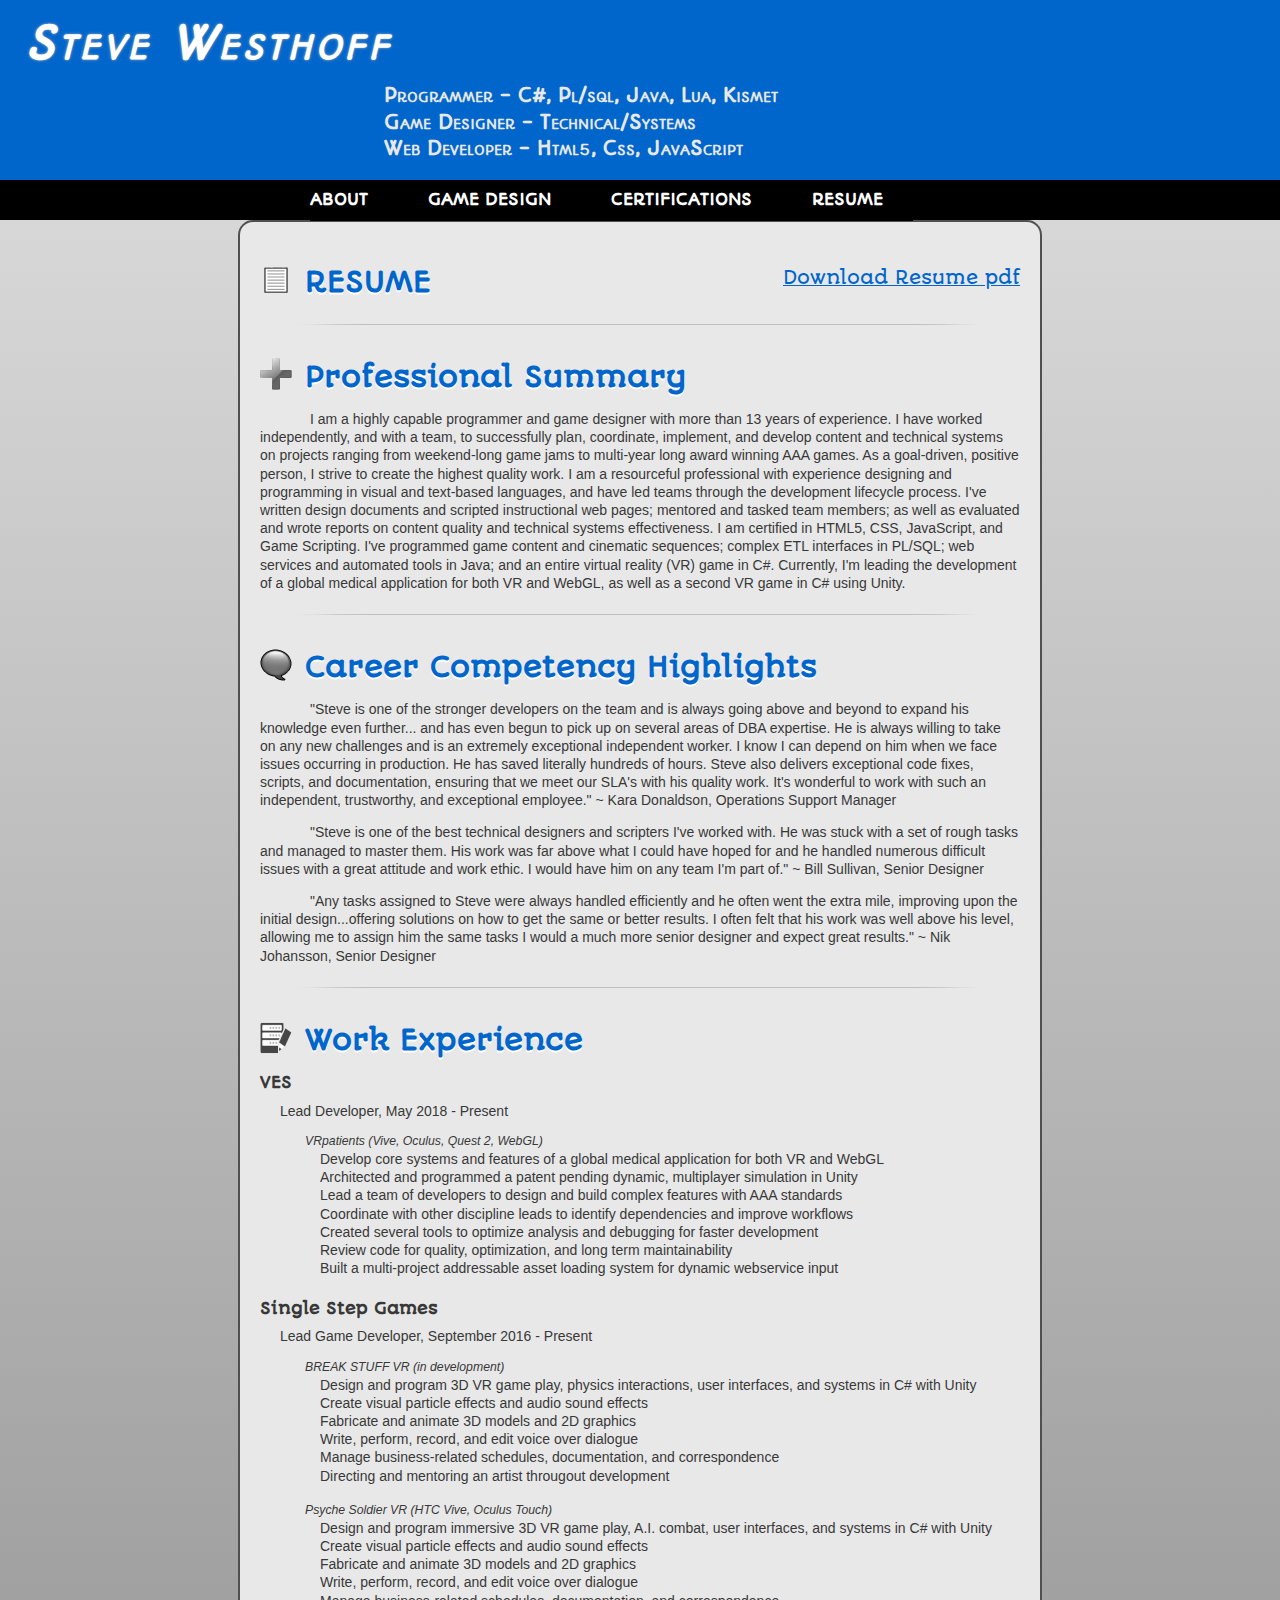
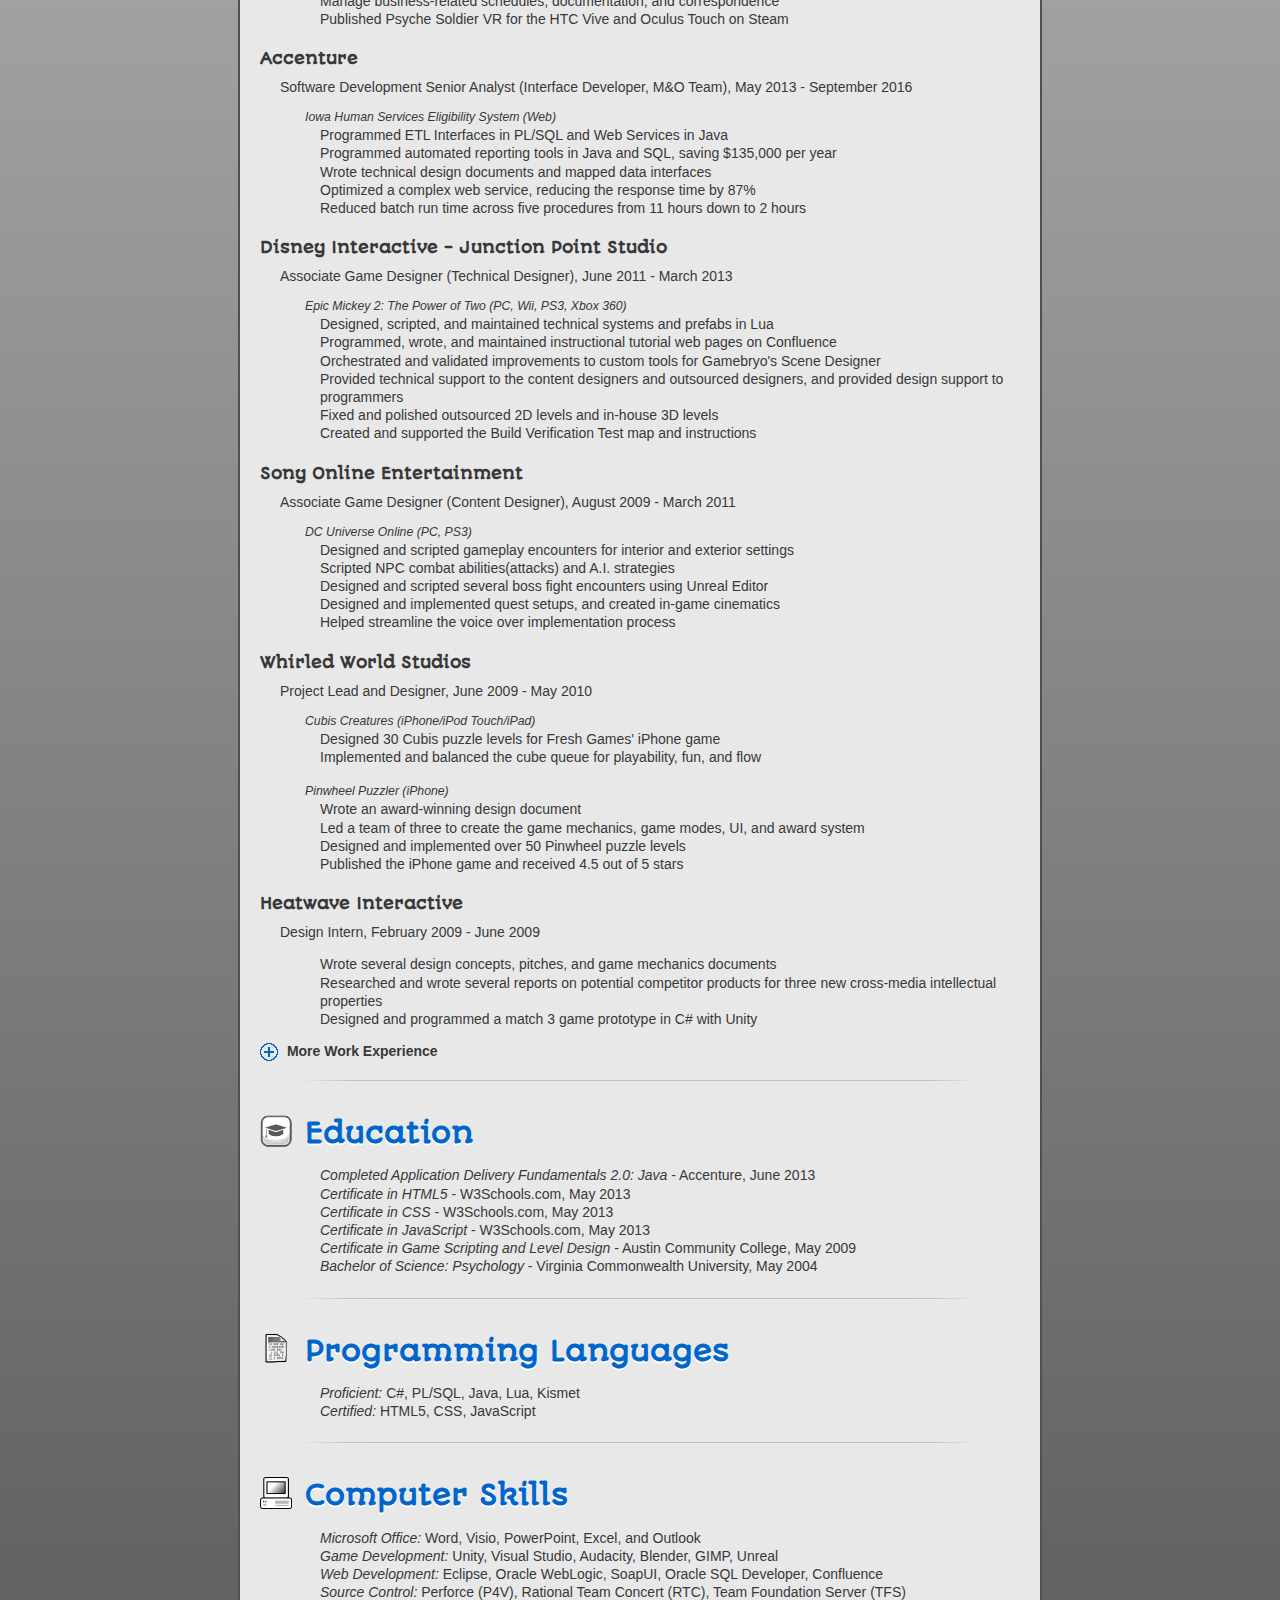
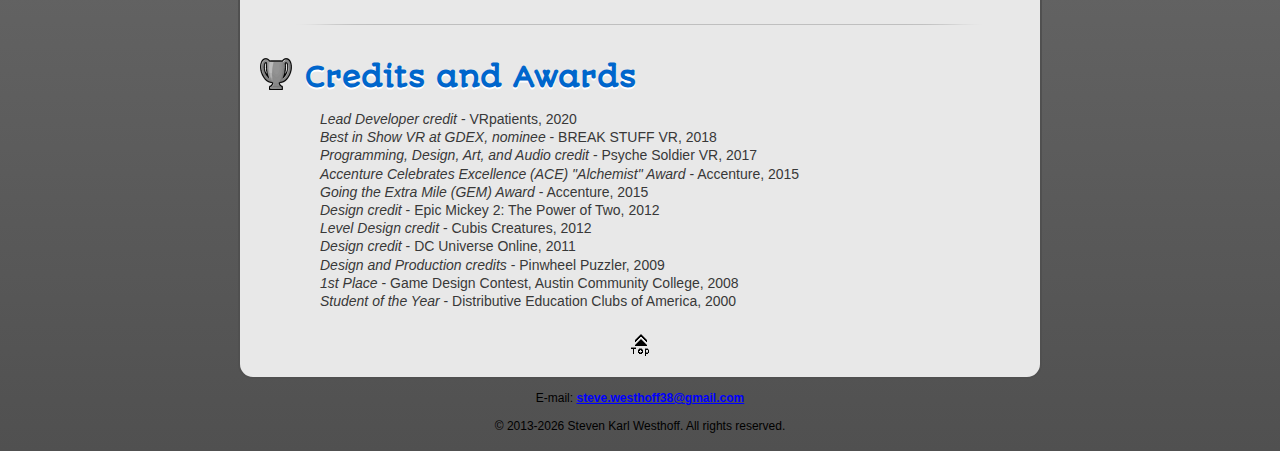
<file: sw_Resume.html>
<!--HTML5 - Steve Westhoff (c)2013-->

<!DOCTYPE html>
<html>
<head>
	<!--[if lt IE 9]>
		<script>
			document.createElement('header');
			document.createElement('nav');
			document.createElement('section');
			document.createElement('article');
			document.createElement('aside');
			document.createElement('footer');
		</script>
	<![endif]-->
	<title>Steve Westhoff - Game Developer</title>
	<meta name="viewport" content="width=device-width, initial-scale=1.0, maximum-scale=1.0, user-scalable=no">
	<link href="sw_shared.css" rel="stylesheet" type="text/css">
	<link rel="shortcut icon" href="favicon.ico" type="image/x-icon">
	<script src="sw_scripts_shared.js"></script>
	<script src="sw_scripts_r.js"></script>
</head>
<body onload="getFooterDate('footerText',2013)" itemscope itemtype="http://schema.org/Person">
	<a name="top"></a>
	<header>
		<a href="index.html"><h1 itemprop="name">Steve Westhoff</h1></a>
		<div id="head_specials">
			<h4 id="head_pg" itemprop="jobTitle">Programmer - C#, Pl/sql, Java, Lua, Kismet</h4>
			<h4 id="head_gd" itemprop="jobTitle">Game Designer - Technical/Systems</h4>
			<h4 id="head_wd" itemprop="jobTitle">Web Developer - Html<span class="head_specials_num">5</span>, Css, JavaScript</h4>
		</div>
	</header>
	<nav>
		<ul>
			<li>
				<a id="menu_left" onmouseover="hideMenuDropDown()" href="index.html">About</a>
			</li>
			<li>
				<a id="menu_mid_left" onmouseover="showMenuDropDown('m_gd')" onmouseout="startMenuHideDelayTimer()" href="sw_GameDesigner.html">Game Design</a>
				<div id="m_gd" onmouseover="cancelMenuHideDelayTimer()" onmouseout="startMenuHideDelayTimer()">
					<a href="sw_GameDesigner.html#pro">Professional Experience</a>
					<a href="sw_GameDesigner.html#hobby">Hobbyist Development</a>
					<a href="sw_GameDesigner.html#early">Early Years Development</a>
				</div>
			</li>
			<li>
				<a id="menu_mid_right" onmouseover="hideMenuDropDown()" href="sw_Certifications.html">Certifications</a>
			</li>
			<li>
				<a id="menu_right" onmouseover="showMenuDropDown('m_r')" onmouseout="startMenuHideDelayTimer()" href="sw_Resume.html">Resume</a>
				<div id="m_r" onmouseover="cancelMenuHideDelayTimer()" onmouseout="startMenuHideDelayTimer()">
					<a href="#summary">Professional Summary</a>
					<a href="#career">Career Competency Highlights</a>
					<a href="#work">Work Experience</a>
					<a href="#education">Education</a>
					<a href="#languages">Programming Languages</a>
					<a href="#skills">Computer Skills</a>
					<a href="#credits">Credits and Awards</a>
				</div>
			</li>
		</ul>
	</nav>
	<section itemscope itemtype="http://schema.org/WebPage">
		<img class="page_img" src="Images/Resume.png" alt="Resume icon">
		<h2 class="page_title" itemprop="mainContentOfPage">RESUME</h2>
		<div id="pdf">
			<a href="SteveWesthoffResume.pdf" download="SteveWesthoffResume.pdf" target="_blank">Download Resume pdf</a>
		</div>
		
		<img class="LB" src="Images/LineBreak.png" alt="Line break">
		<br>
		
		<a name="summary"></a>
		<article>
			<img class="page_img" src="Images/Plus.png" alt="Plus icon">
			<h2 class="page_title">Professional Summary</h2>
			<br>
			
			<p class="desc">I am a highly capable programmer and game designer with more than 13 years of experience.
			I have worked independently, and with a team, to successfully plan, coordinate, implement, and develop content
			and technical systems on projects ranging from weekend-long game jams to multi-year long award winning AAA games.
			As a goal-driven, positive person, I strive to create the highest quality work. I am a resourceful professional
			with experience designing and programming in visual and text-based languages, and have led teams through the
			development lifecycle process. I've written design documents and scripted instructional web pages; mentored and
			tasked team members; as well as evaluated and wrote reports on content quality and technical systems effectiveness.
			I am certified in HTML5, CSS, JavaScript, and Game Scripting. I've programmed game content and cinematic sequences;
			complex ETL interfaces in PL/SQL; web services and automated tools in Java; and an entire virtual reality (VR) game in C#.
			Currently, I'm leading the development of a global medical application for both VR and WebGL, as well as a second VR game in C# using Unity.</p>
		</article>
		<img class="LB" src="Images/LineBreak.png" alt="Line break">
		<br>
		
		<a name="career"></a>
		<article>
			<img class="page_img" src="Images/ChatBubble2.png" alt="Chat bubble icon">
			<h2 class="page_title">Career Competency Highlights</h2>
			<br>
			
			<p class="desc">"Steve is one of the stronger developers on the team and is always going above
			and beyond to expand his knowledge even further... and has even begun to pick up on several areas
			of DBA expertise. He is always willing to take on any new challenges and is an extremely exceptional
			independent worker. I know I can depend on him when we face issues occurring in production. He has
			saved literally hundreds of hours. Steve also delivers exceptional code fixes, scripts,
			and documentation, ensuring that we meet our SLA's with his quality work. It's wonderful to work with
			such an independent, trustworthy, and exceptional employee." ~ Kara Donaldson, Operations Support Manager</p>
			
			<p class="desc">"Steve is one of the best technical designers and scripters I've worked with.
			He was stuck with a set of rough tasks and managed to master them. His work was far above what
			I could have hoped for and he handled numerous difficult issues with a great attitude and work
			ethic. I would have him on any team I'm part of." ~ Bill Sullivan, Senior Designer</p>
			
			<p class="desc">"Any tasks assigned to Steve were always handled efficiently and he often went
			the extra mile, improving upon the initial design...offering solutions on how to get the same
			or better results. I often felt that his work was well above his level, allowing me to assign
			him the same tasks I would a much more senior designer and expect great results." ~ Nik Johansson, Senior Designer</p>
		</article>
		<img class="LB" src="Images/LineBreak.png" alt="Line break">
		<br>
		
		<a name="work"></a>
		<article>
			<img class="page_img" src="Images/WorkIcon.png" alt="Document with pencil icon">
			<h2 class="page_title">Work Experience</h2>
			<br><br>
			
			<h4 class="desc">VES</h4>
			<p class="desc_work_title" itemprop="jobTitle">Lead Developer, May 2018 - Present</p>
			<ul class="work">
				<li class="game">VRpatients (Vive, Oculus, Quest 2, WebGL)</li>
				<li>Develop core systems and features of a global medical application for both VR and WebGL</li>
				<li>Architected and programmed a patent pending dynamic, multiplayer simulation in Unity</li>
				<li>Lead a team of developers to design and build complex features with AAA standards</li>
				<li>Coordinate with other discipline leads to identify dependencies and improve workflows</li>
				<li>Created several tools to optimize analysis and debugging for faster development</li>
				<li>Review code for quality, optimization, and long term maintainability</li>
				<li>Built a multi-project addressable asset loading system for dynamic webservice input</li>
			</ul>
			
			<h4 class="desc">Single Step Games</h4>
			<p class="desc_work_title" itemprop="jobTitle">Lead Game Developer, September 2016 - Present</p>
			<ul class="work">
				<li class="game">BREAK STUFF VR (in development)</li>
				<li>Design and program 3D VR game play, physics interactions, user interfaces, and systems in C# with Unity</li>
				<li>Create visual particle effects and audio sound effects</li>
				<li>Fabricate and animate 3D models and 2D graphics</li>
				<li>Write, perform, record, and edit voice over dialogue</li>
				<li>Manage business-related schedules, documentation, and correspondence</li>
				<li>Directing and mentoring an artist througout development</li>
				<br>
				<li class="game">Psyche Soldier VR (HTC Vive, Oculus Touch)</li>
				<li>Design and program immersive 3D VR game play, A.I. combat, user interfaces, and systems in C# with Unity</li>
				<li>Create visual particle effects and audio sound effects</li>
				<li>Fabricate and animate 3D models and 2D graphics</li>
				<li>Write, perform, record, and edit voice over dialogue</li>
				<li>Manage business-related schedules, documentation, and correspondence</li>
				<li>Published Psyche Soldier VR for the HTC Vive and Oculus Touch on Steam</li>
			</ul>
			
			<h4 class="desc">Accenture</h4>
			<p class="desc_work_title" itemprop="jobTitle">Software Development Senior Analyst (Interface Developer, M&O Team), May 2013 - September 2016</p>
			<ul class="work">
				<li class="game">Iowa Human Services Eligibility System (Web)</li>
				<li>Programmed ETL Interfaces in PL/SQL and Web Services in Java</li>
				<li>Programmed automated reporting tools in Java and SQL, saving $135,000 per year</li>
				<li>Wrote technical design documents and mapped data interfaces</li>
				<li>Optimized a complex web service, reducing the response time by 87%</li>
				<li>Reduced batch run time across five procedures from 11 hours down to 2 hours</li>
			</ul>
			
			<h4 class="desc">Disney Interactive - Junction Point Studio</h4>
			<p class="desc_work_title" itemprop="jobTitle">Associate Game Designer (Technical Designer), June 2011 - March 2013</p>
			<ul class="work">
				<li class="game">Epic Mickey 2: The Power of Two (PC, Wii, PS3, Xbox 360)</li>
				<li>Designed, scripted, and maintained technical systems and prefabs in Lua</li>
				<li>Programmed, wrote, and maintained instructional tutorial web pages on Confluence</li>
				<li>Orchestrated and validated improvements to custom tools for Gamebryo's Scene Designer</li>
				<li>Provided technical support to the content designers and outsourced designers, and provided design support to programmers</li>
				<li>Fixed and polished outsourced 2D levels and in-house 3D levels</li>
				<li>Created and supported the Build Verification Test map and instructions</li>
			</ul>
			
			<h4 class="desc">Sony Online Entertainment</h4>
			<p class="desc_work_title" itemprop="jobTitle">Associate Game Designer (Content Designer), August 2009 - March 2011</p>
			<ul class="work">
				<li class="game">DC Universe Online (PC, PS3)</li>
				<li>Designed and scripted gameplay encounters for interior and exterior settings</li>
				<li>Scripted NPC combat abilities(attacks) and A.I. strategies</li>
				<li>Designed and scripted several boss fight encounters using Unreal Editor</li>
				<li>Designed and implemented quest setups, and created in-game cinematics</li>
				<li>Helped streamline the voice over implementation process</li>
			</ul>
			
			<h4 class="desc">Whirled World Studios</h4>
			<p class="desc_work_title" itemprop="jobTitle">Project Lead and Designer, June 2009 - May 2010</p>
			<ul class="work">
				<li class="game">Cubis Creatures (iPhone/iPod Touch/iPad)</li>
				<li>Designed 30 Cubis puzzle levels for Fresh Games' iPhone game</li>
				<li>Implemented and balanced the cube queue for playability, fun, and flow</li>
				<br>
				<li class="game">Pinwheel Puzzler (iPhone)</li>
				<li>Wrote an award-winning design document</li>
				<li>Led a team of three to create the game mechanics, game modes, UI, and award system</li>
				<li>Designed and implemented over 50 Pinwheel puzzle levels</li>
				<li>Published the iPhone game and received 4.5 out of 5 stars</li>
			</ul>
			
			<h4 class="desc">Heatwave Interactive</h4>
			<p class="desc_work_title" itemprop="jobTitle">Design Intern, February 2009 - June 2009</p>
			<ul class="work">
				<li>Wrote several design concepts, pitches, and game mechanics documents</li>
				<li>Researched and wrote several reports on potential competitor products for three new cross-media intellectual properties</li>
				<li>Designed and programmed a match 3 game prototype in C# with Unity</li>
			</ul>
			
			<!--toggle: expand/collapse-->
			<div id="extraWork">
				<img id="expandIcon" src="Images/ExpandIcon.png" alt="Expand Icon" onclick="toggleDiv('toggle','moreOrLess')">
				<span id="moreOrLess" onclick="toggleDiv('toggle','moreOrLess')">More Work Experience</span>
			</div>
			<div id="toggle" style="display:none;">
				<h4 class="desc">Indymac Bank</h4>
				<p class="desc_work_title" itemprop="jobTitle">Loss Mitigation Negotiator Assistant, December 2008 - February 2009</p>
				<ul class="work">
					<li>Collected, organized, and prepared short-sale files</li>
					<li>Conducted preliminary negotiations with real estate agents</li>
					<li>Reported preliminary findings, wrote counter offers, and created approval letters</li>
				</ul>
				
				<h4 class="desc">The Ohio State University Medical Center, Emergency Department</h4>
				<p class="desc_work_title" itemprop="jobTitle">Unit Clerical Associate, December 2004 - August 2008</p>
				<ul class="work">
					<li>Coordinated between the Emergency Department and other departments in a high-stress, fast-paced environment</li>
					<li>Completed documentation necessary for diagnostic images and labs</li>
					<li>Provided technical support for the department</li>
					<li>Designed a more effective interdepartmental communication form</li>
				</ul>
				
				<h4 class="desc">Virginia Treatment Center For Children</h4>
				<p class="desc_work_title" itemprop="jobTitle">Volunteer Tutor, January 2004 - May 2004</p>
				<ul class="work">
					<li>Mentored and independently taught emotionally disturbed and learning disabled students math and science</li>
				</ul>
			</div>
		</article>
		<img class="LB" src="Images/LineBreak.png" alt="Line break">
		<br>

		<a name="education"></a>
		<article>
			<img class="page_img" src="Images/EducationIcon.png" alt="Graduation cap icon">
			<h2 class="page_title">Education</h2>
			<br>
			
			<ul class="work">
				<li><i>Completed Application Delivery Fundamentals 2.0: Java </i>- Accenture, June 2013</li>
				<li><i>Certificate in HTML5 </i>- W3Schools.com, May 2013</li>
				<li><i>Certificate in CSS </i>- W3Schools.com, May 2013</li>
				<li><i>Certificate in JavaScript </i>- W3Schools.com, May 2013</li>
				<li><i>Certificate in Game Scripting and Level Design </i>- Austin Community College, May 2009</li>
				<li><i>Bachelor of Science: Psychology </i>- Virginia Commonwealth University, May 2004</li>
			</ul>
		</article>
		<img class="LB" src="Images/LineBreak.png" alt="Line break">
		<br>

		<a name="languages"></a>
		<article>
			<img class="page_img" src="Images/ComputerLanguagesIcon.png" alt="Programming code icon">
			<h2 class="page_title">Programming Languages</h2>
			<br>
			
			<ul class="work">
				<li><i>Proficient:</i> C#, PL/SQL, Java, Lua, Kismet</li>
				<li><i>Certified:</i> HTML5, CSS, JavaScript</li>
			</ul>
		</article>
		<img class="LB" src="Images/LineBreak.png" alt="Line break">
		<br>

		<a name="skills"></a>
		<article>
			<img class="page_img" src="Images/ComputerIcon2.png" alt="Computer icon">
			<h2 class="page_title">Computer Skills</h2>
			<br>
			
			<ul class="work">
				<li><i>Microsoft Office:</i> Word, Visio, PowerPoint, Excel, and Outlook</li>
				<li><i>Game Development:</i> Unity, Visual Studio, Audacity, Blender, GIMP, Unreal</li>
				<li><i>Web Development:</i> Eclipse, Oracle WebLogic, SoapUI, Oracle SQL Developer, Confluence</li>
				<li><i>Source Control:</i> Perforce (P4V), Rational Team Concert (RTC), Team Foundation Server (TFS)</li>
			</ul>
		</article>
		<img class="LB" src="Images/LineBreak.png" alt="Line break">
		<br>

		<a name="credits"></a>
		<article>
			<img class="page_img" src="Images/TrophyIcon2.png" alt="Trophy icon">
			<h2 class="page_title">Credits and Awards</h2>
			<br>
			
			<ul class="work">
				<li><i>Lead Developer credit </i>- VRpatients, 2020</li>
				<li><i>Best in Show VR at GDEX, nominee </i>- BREAK STUFF VR, 2018</li>
				<li><i>Programming, Design, Art, and Audio credit </i>- Psyche Soldier VR, 2017</li>
				<li><i>Accenture Celebrates Excellence (ACE) "Alchemist" Award </i>- Accenture, 2015</li>
				<li><i>Going the Extra Mile (GEM) Award </i>- Accenture, 2015</li>
				<li><i>Design credit </i>- Epic Mickey 2: The Power of Two, 2012</li>
				<li><i>Level Design credit </i>- Cubis Creatures, 2012</li>
				<li><i>Design credit </i>- DC Universe Online, 2011</li>
				<li><i>Design and Production credits </i>- Pinwheel Puzzler, 2009</li>
				<li><i itemprop="award">1st Place </i>- Game Design Contest, Austin Community College, 2008</li>
				<li><i itemprop="award">Student of the Year </i>- Distributive Education Clubs of America, 2000</li>
			</ul>
		</article>
		
		<a id="topLink" href="#top">
			<img id="topIcon" src="Images/TopIcon.png" width="48" height="32" alt="Top Icon">
		</a>
	</section>
	<footer>
		<p>E-mail: <a href="mailto:steve.westhoff38@gmail.com" target="_blank" itemprop="email">steve.westhoff38@gmail.com</a></p>
		<p id="footerText">© 2013 Steven Karl Westhoff. All rights reserved.</p>
	</footer>
</body>
</html>
</file>
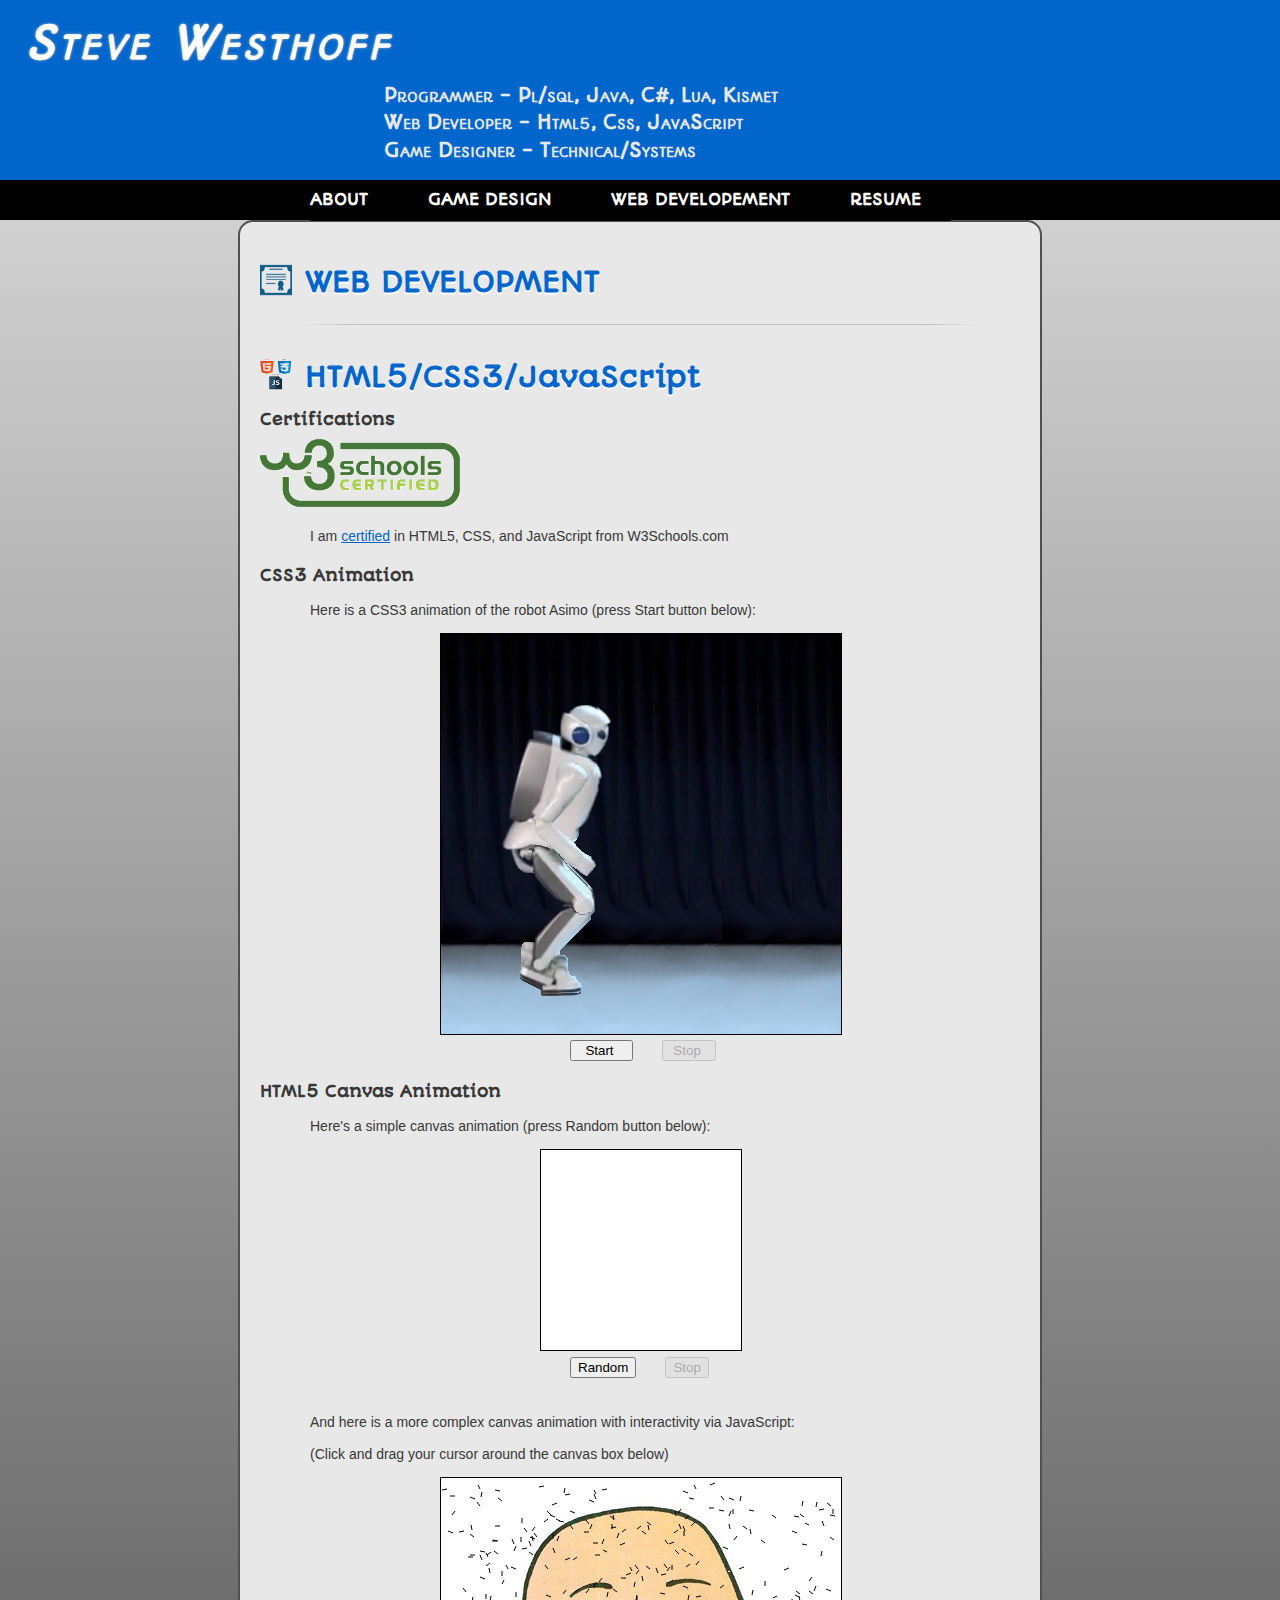
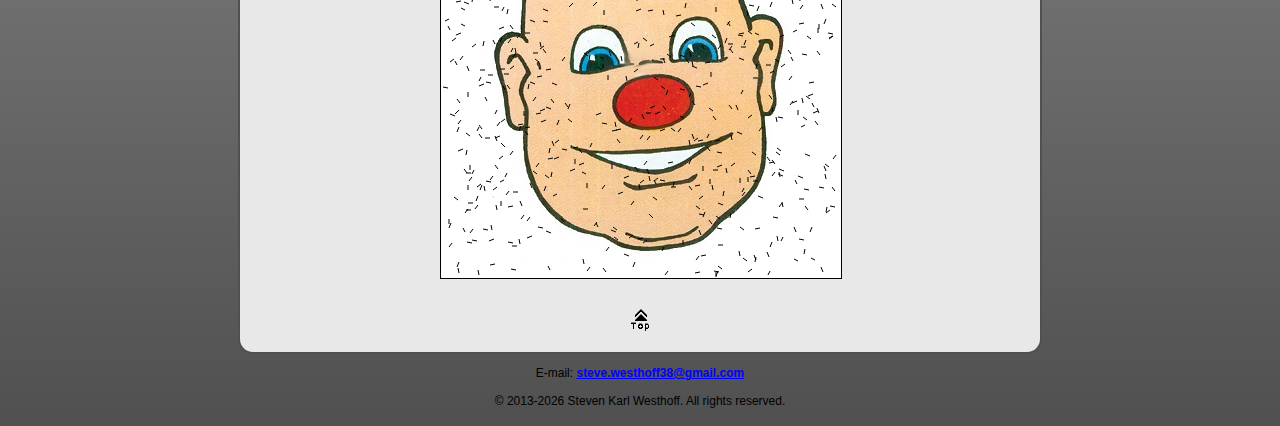
<file: sw_WebDeveloper.html>
<!--HTML5 - Steve Westhoff (c)2013-->

<!DOCTYPE html>
<html>
<head>
	<!--[if lt IE 9]>
		<script>
			document.createElement('header');
			document.createElement('nav');
			document.createElement('section');
			document.createElement('article');
			document.createElement('aside');
			document.createElement('footer');
		</script>
	<![endif]-->
	<title>Steve Westhoff - Game Designer and Web Developer</title>
	<meta name="viewport" content="width=device-width, initial-scale=1.0, maximum-scale=1.0, user-scalable=no">
	<link href="sw_shared.css" rel="stylesheet" type="text/css">
	<link href="sw_anims.css" rel="stylesheet" type="text/css">
	<link rel="shortcut icon" href="favicon.ico" type="image/x-icon">
	<script src="sw_scripts_shared.js"></script>
	<script src="sw_scripts_wd.js"></script>
</head>
<body onload="getFooterDate('footerText',2013); initCanvases();" onresize="doResize();" itemscope itemtype="http://schema.org/Person">
	<a name="top"></a>
	<header>
		<a href="sw_About.html"><h1 itemprop="name">Steve Westhoff</h1></a>
		<div id="head_specials">
			<h4 id="head_pg" itemprop="jobTitle">Programmer - Pl/sql, Java, C#, Lua, Kismet</h4>
			<h4 id="head_wd" itemprop="jobTitle">Web Developer - Html<span class="head_specials_num">5</span>, Css, JavaScript</h4>
			<h4 id="head_gd" itemprop="jobTitle">Game Designer - Technical/Systems</h4>
		</div>
	</header>
	<nav>
		<ul>
			<li>
				<a id="menu_left" onmouseover="hideMenuDropDown()" href="sw_About.html">About</a>
			</li>
			<li>
				<a id="menu_mid_left" onmouseover="showMenuDropDown('m_gd')" onmouseout="startMenuHideDelayTimer()" href="sw_GameDesigner.html">Game Design</a>
				<div id="m_gd" onmouseover="cancelMenuHideDelayTimer()" onmouseout="startMenuHideDelayTimer()">
					<a href="sw_GameDesigner.html#pro">Professional Experience</a>
					<a href="sw_GameDesigner.html#hobby">Hobbyist Development</a>
					<a href="sw_GameDesigner.html#early">Early Years Development</a>
				</div>
			</li>
			<li>
				<a id="menu_mid_right" onmouseover="showMenuDropDown('m_wd')" onmouseout="startMenuHideDelayTimer()" href="sw_WebDeveloper.html">Web Developement</a>
				<div id="m_wd" onmouseover="cancelMenuHideDelayTimer()" onmouseout="startMenuHideDelayTimer()">
					<a href="#certs">Certifications</a>
					<a href="#css3anims">CSS3 Animation</a>
					<a href="#canvasAnims">HTML5 Canvas Animation</a>
				</div>
			</li>
			<li>
				<a id="menu_right" onmouseover="showMenuDropDown('m_r')" onmouseout="startMenuHideDelayTimer()" href="sw_Resume.html">Resume</a>
				<div id="m_r" onmouseover="cancelMenuHideDelayTimer()" onmouseout="startMenuHideDelayTimer()">
					<a href="sw_Resume.html#summary">Professional Summary</a>
					<a href="sw_Resume.html#career">Career Competency Highlights</a>
					<a href="sw_Resume.html#work">Work Experience</a>
					<a href="sw_Resume.html#education">Education</a>
					<a href="sw_Resume.html#languages">Programming Languages</a>
					<a href="sw_Resume.html#skills">Computer Skills</a>
					<a href="sw_Resume.html#credits">Credits and Awards</a>
				</div>
			</li>
		</ul>
	</nav>
	<section id="sect" itemscope itemtype="http://schema.org/WebPage">
		<img class="page_img" src="Images/Certificate.png" alt="Computer with globe on screen">
		<h2 class="page_title" itemprop="mainContentOfPage">WEB DEVELOPMENT</h2>
		<img class="LB" src="Images/LineBreak.png" alt="Line break">
		<br>
		
		<a name="certs"></a>
		<img class="page_img" src="Images/HTML5_CSS3_JavaScript.png" alt="HTML5, CSS3, and JavaScript logos">
		<h2 class="page_title">HTML5/CSS3/JavaScript</h2>
		<br><br>
		
		<h4 class="desc">Certifications</h4>
		<a href="http://www.refsnesdata.no/certification/w3certified.asp?id=4975367" target="_blank">
			<img src="Images/W3certIcon.png" width="200" height="68" style="border:0px" alt="W3Schools logo">
		</a>
		<p class="desc">I am <a href="http://www.refsnesdata.no/certification/w3certified.asp?id=4975367" target="_blank">
		certified</a> in HTML5, CSS, and JavaScript from W3Schools.com</p>
		
		<a name="css3anims"></a>
		<h4 class="desc">CSS3 Animation</h4>
		<p class="desc">Here is a CSS3 animation of the robot Asimo (press Start button below):</p>
		<div id="css3anim1">
			<div id="asimoCurtains" class="paused"></div>
			<div id="asimoBody"></div>
			<div id="asimoArmFront" class="paused"></div>
			<div id="asimoArmBack" class="paused"></div>
			<div id="asimoLegFront" class="paused">
				<div id="asimoFootFront" class="paused"></div>
			</div>
			<div id="asimoLegBack" class="paused">
				<div id="asimoFootBack" class="paused"></div>
			</div>
		</div>
		<input id="asimoStartBtn" type="button" onclick="asimoStart()" value="  Start   ">
		<input id="asimoStopBtn" type="button" onclick="asimoStop()" value=" Stop  " disabled>
		<br>
		
		<a name="canvasAnims"></a>
		<h4 class="desc">HTML5 Canvas Animation</h4>
		<p class="desc">Here's a simple canvas animation (press Random button below):</p>
		<canvas id="canvas1" width="200" height="200">Your browser is old. Please get the latest version of your browser.</canvas>
		<br>
		<input id="bounceStartBtn" type="button" onclick="startDraw1()" value="Random">
		<input id="bounceStopBtn" type="button" onclick="stopDraw1()" value="Stop" disabled>
		<br><br>
		
		<div id="magnetDiv">
			<p class="desc">And here is a more complex canvas animation with interactivity via JavaScript:</p>
			<p id="magnetDesc" class="desc">(Touch and drag slowly around the canvas box below)</p>
			<canvas id="canvas2" width="400" height="400">Your browser is old. Please get the latest version of your browser.</canvas>
		</div>
		<!-- mini-game section?-->
		<a id="topLink" href="#top">
			<img id="topIcon" src="Images/TopIcon.png" width="48" height="32" alt="Top Icon">
		</a>
	</section>
	<footer>
		<p>E-mail: <a href="mailto:steve.westhoff38@gmail.com" target="_blank" itemprop="email">steve.westhoff38@gmail.com</a></p>
		<p id="footerText">Copyright � 2013 Steven Karl Westhoff. All rights reserved.</p>
	</footer>
</body>
</html>
</file>
<file: sw_anims.css>
/* CSS3 - Steve Westhoff (c)2013 */

/* anim containers */
#css3anim1
{
	position:relative;
	width:400px;
	height:400px;
	background-color:#ffffff;
	border:1px solid black;
	margin:5px 0 5px 180px;
}

#magnetDiv
{
	width:100%;
	height:100%;
	margin:0;
	padding:0;
}

#canvas1,#canvas2
{
	background-color:#ffffff;
	border:1px solid black;
	margin:0 0 0 280px;
}

#canvas2
{
	margin-left:180px;
	background-image:url(Images/MagnetFace.jpg);
	cursor:url(Images/Magnet.png),auto;
}

#asimoStartBtn,#bounceStartBtn
{
	margin-left:310px;
}

#asimoStopBtn,#bounceStopBtn
{
	margin-left:25px;
}

.paused
{
	animation-play-state:paused;
	-webkit-animation-play-state:paused;
}

.running
{
	animation-play-state:running;
	-webkit-animation-play-state:running;
}

/* mobile overrides */
@media all and (max-width:800px)
{
	#css3anim1,#canvas2
	{
		margin-left:72px;
	}

	#canvas1
	{
		margin-left:172px;
	}
	
	#asimoStartBtn,#bounceStartBtn
	{
		margin-left:202px;
	}
}

@media all and (max-width:480px), (min-resolution: 1.5dppx), (min-resolution: 144dpi), (-webkit-min-device-pixel-ratio: 1.5), (-o-min-device-pixel-ratio: 1.5)
{
	#magnetDiv
	{
		display:none;
	}
	
	#css3anim1,#canvas2
	{
		margin:0px;
		width:300px;
	}
	
	#canvas2
	{
		height:300px;
		background-size:300px 300px;
	}
	
	#canvas1
	{
		margin-left:50px;
	}
	
	#asimoStartBtn,#bounceStartBtn
	{
		margin-left:80px;
	}
}


/* Asimo anim */
#asimoCurtains
{
	position:absolute;
	width:100%;
	height:100%;
	background-image:url('Images/Asimo/Background.png');
	animation:curtains 10s;
	-webkit-animation:curtains 10s; /* Safari and Chrome */
	animation-iteration-count: infinite;
	-webkit-animation-iteration-count: infinite; /* Safari and Chrome */
	animation-timing-function:linear;
	-webkit-animation-timing-function:linear; /* Safari and Chrome */
}

@keyframes curtains
{
	0% {background-position:left top;}
	100% {background-position:right top;}
}

@-webkit-keyframes curtains /*chrome and safari */
{
	0% {background-position:left top;}
	100% {background-position:right top;}
}


#asimoBody
{
	position:absolute;
	width:111px;
	height:170px;
	left:60px;
	top:70px;
	z-index:1;
	background-image:url('Images/Asimo/Body.png');
}

#asimoArmFront
{
	position:absolute;
	width:66px;
	height:118px;
	left:90px;
	top:125px;
	z-index:3;
	background-image:url('Images/Asimo/Arm.png');
	animation:armFront 2s;
	-webkit-animation:armFront 2s; /* Safari and Chrome */
	animation-iteration-count: infinite;
	-webkit-animation-iteration-count: infinite; /* Safari and Chrome */
	animation-timing-function:linear;
	-webkit-animation-timing-function:linear; /* Safari and Chrome */
	transform-origin:50% 0%;
	-webkit-transform-origin:50% 0%;
}

@keyframes armFront
{
	0% {transform:rotate(0deg);}
	50% {transform:rotate(-30deg);}
	100% {transform:rotate(0deg);}
}

@-webkit-keyframes armFront /*chrome and safari */
{
	0% {-webkit-transform:rotate(0deg);}
	50% {-webkit-transform:rotate(-30deg);}
	100% {-webkit-transform:rotate(0deg);}
}


#asimoArmBack
{
	position:absolute;
	width:66px;
	height:118px;
	left:90px;
	top:125px;
	background-image:url('Images/Asimo/Arm.png');
	animation:armBack 2s;
	-webkit-animation:armBack 2s; /* Safari and Chrome */
	animation-iteration-count: infinite;
	-webkit-animation-iteration-count: infinite; /* Safari and Chrome */
	animation-timing-function:linear;
	-webkit-animation-timing-function:linear; /* Safari and Chrome */
	transform-origin:50% 0%;
	-webkit-transform-origin:50% 0%;
}

@keyframes armBack
{
	0% {transform:rotate(-30deg);}
	50% {transform:rotate(0deg);}
	100% {transform:rotate(-30deg);}
}

@-webkit-keyframes armBack /*chrome and safari */
{
	0% {-webkit-transform:rotate(-30deg);}
	50% {-webkit-transform:rotate(0deg);}
	100% {-webkit-transform:rotate(-30deg);}
}


#asimoLegFront
{
	position:relative;
	width:65px;
	height:77px;
	left:90px;
	top:210px;
	z-index:2;
	background-image:url('Images/Asimo/Leg.png');
	animation:legFront 2s;
	-webkit-animation:legFront 2s; /* Safari and Chrome */
	animation-iteration-count: infinite;
	-webkit-animation-iteration-count: infinite; /* Safari and Chrome */
	animation-timing-function:linear;
	-webkit-animation-timing-function:linear; /* Safari and Chrome */
	transform-origin:0% 0%;
	-webkit-transform-origin:0% 0%;
}

@keyframes legFront
{
	0% {transform:rotate(-5deg);}
	50% {transform:rotate(25deg);}
	100% {transform:rotate(-5deg);}
}

@-webkit-keyframes legFront /*chrome and safari */
{
	0% {-webkit-transform:rotate(-5deg);}
	50% {-webkit-transform:rotate(25deg);}
	100% {-webkit-transform:rotate(-5deg);}
}


#asimoLegBack
{
	position:relative;
	width:65px;
	height:77px;
	left:90px;
	top:130px;
	background-image:url('Images/Asimo/Leg.png');
	animation:legBack 2s;
	-webkit-animation:legBack 2s; /* Safari and Chrome */
	animation-iteration-count: infinite;
	-webkit-animation-iteration-count: infinite; /* Safari and Chrome */
	animation-timing-function:linear;
	-webkit-animation-timing-function:linear; /* Safari and Chrome */
	transform-origin:0% 0%;
	-webkit-transform-origin:0% 0%;
}

@keyframes legBack
{
	0% {transform:rotate(25deg);}
	50% {transform:rotate(-5deg);}
	100% {transform:rotate(25deg);}
}

@-webkit-keyframes legBack /*chrome and safari */
{
	0% {-webkit-transform:rotate(25deg);}
	50% {-webkit-transform:rotate(-5deg);}
	100% {-webkit-transform:rotate(25deg);}
}


#asimoFootFront
{
	position:absolute;
	width:73px;
	height:89px;
	left:-12px;
	top:65px;
	z-index:3;
	background-image:url('Images/Asimo/Foot.png');
	animation:footFront 2s;
	-webkit-animation:footFront 2s; /* Safari and Chrome */
	animation-iteration-count: infinite;
	-webkit-animation-iteration-count: infinite; /* Safari and Chrome */
	animation-timing-function:linear;
	-webkit-animation-timing-function:linear; /* Safari and Chrome */
	transform-origin:90% 0%;
	-webkit-transform-origin:90% 0%;
}

@keyframes footFront
{
	0% {transform:rotate(-50deg);}
	25% {transform:rotate(-50deg);}
	50% {transform:rotate(-10deg);}
	85% {transform:rotate(10deg);}
	100% {transform:rotate(-50deg);}
}

@-webkit-keyframes footFront /*chrome and safari */
{
	0% {-webkit-transform:rotate(-50deg);}
	25% {-webkit-transform:rotate(-50deg);}
	50% {-webkit-transform:rotate(-10deg);}
	85% {-webkit-transform:rotate(10deg);}
	100% {-webkit-transform:rotate(-50deg);}
}


#asimoFootBack
{
	position:absolute;
	width:73px;
	height:89px;
	left:-12px;
	top:65px;
	z-index:3;
	background-image:url('Images/Asimo/Foot.png');
	animation:footBack 2s;
	-webkit-animation:footBack 2s; /* Safari and Chrome */
	animation-iteration-count: infinite;
	-webkit-animation-iteration-count: infinite; /* Safari and Chrome */
	animation-timing-function:linear;
	-webkit-animation-timing-function:linear; /* Safari and Chrome */
	transform-origin:90% 0%;
	-webkit-transform-origin:90% 0%;
}

@keyframes footBack
{
	0% {transform:rotate(-10deg);}
	35% {transform:rotate(10deg);}
	50% {transform:rotate(-50deg);}
	75% {transform:rotate(-50deg);}
	100% {transform:rotate(-10deg);}
}

@-webkit-keyframes footBack /*chrome and safari */
{
	0% {-webkit-transform:rotate(-10deg);}
	35% {-webkit-transform:rotate(10deg);}
	50% {-webkit-transform:rotate(-50deg);}
	75% {-webkit-transform:rotate(-50deg);}
	100% {-webkit-transform:rotate(-10deg);}
}
</file>
<file: sw_shared.css>
/* CSS3 - Steve Westhoff (c)2013 */

/* HTML5 resets for older browsers */
article, aside, details, figcaption, figure, footer, header, hgroup, menu, nav, section
{
	display:block;
}
body
{
	line-height:1.3;
}
ol, ul
{
	list-style:none;
}
blockquote, q
{
	quotes:none;
}
blockquote:before, blockquote:after, q:before, q:after
{
	content:'';
	content:none;
}
table
{
	border-collapse:collapse;
	border-spacing:0;
}
/* end of resets */

@font-face
{
	font-family:"autour one";
	src:url("Fonts/AutourOne-Regular-webfont.eot");
	src:url("Fonts/AutourOne-Regular-webfont.eot?#iefix") format("embedded-opentype"),
		url("Fonts/AutourOne-Regular-webfont.woff") format("woff"),
		url("Fonts/AutourOne-Regular-webfont.ttf") format("truetype"),
		url("Fonts/AutourOne-Regular-webfont.svg#AutourOneRegular") format("svg");
	font-weight:normal;
	font-style:normal;
}
	
body
{
	margin:0 auto;
	padding:0 0 30px 0;
	width:100%;
	min-width:320px;
	height:100%;
	font-size:100%;
	background-color:#505050;
	background-image:linear-gradient(to bottom, #e0e0e0, #505050);
	background-image:-webkit-gradient(linear, left top, left bottom, from(#e0e0e0), to(#505050));
	background-image:-webkit-linear-gradient(top, #e0e0e0, #505050); 
	background-image:-moz-linear-gradient(top, #e0e0e0, #505050);
	background-image:-o-linear-gradient(top, #e0e0e0, #505050);
	background-repeat:no-repeat;
}

/* header */
header
{
	position:relative;
	margin:0 auto;
	height:180px;
	background-color:#0066cc;
}

h1
{
	position:absolute;
	top:-15px;
	left:25px;
	font-family:"autour one";
	font-style:italic;
	font-variant:small-caps;
	font-size:45px;
	letter-spacing:3px;
	color:#ffffff;
	text-shadow:0px 0px 3px #b0b0b0;
	transition:text-shadow 0.5s;
	-webkit-transition:text-shadow 0.5s; /* Safari */
}

h1:hover
{
	text-shadow:0px 0px 10px #b0b0b0;
}

#head_specials
{
	position:absolute;
	top:70px;
	left:30%;
	font-family:"autour one";
	font-variant:small-caps;
	font-size:19px;
	color:#e8e8e8;
	line-height:1px;
	white-space:nowrap;
}

.head_specials_num
{
	font-size:14px;
}

/* nav menu */
nav
{
	width:100%;
	height:40px;
	margin:0;
	padding:0;
	float:left;
	background-color:#000000;
	text-align:center;
}

nav ul
{
	width:800px;
	margin:0px auto;
	padding:0px;
	font-size:16px;
	list-style-type:none;
	white-space:nowrap;
}

nav ul li
{
	position:relative;
	float:left;
	display:inline;
}

nav ul li a
{
	display:inline-block;
	padding:9.5px 30px;
	background-color:#000000;
	color:#ffffff;
	font-family:"autour one";
	font-weight:bold;
	text-align:center;
	text-decoration:none;
	text-transform:uppercase;
}

/* chrome hack */
@media screen and (-webkit-min-device-pixel-ratio:0)
{
	nav ul li a
	{
		padding:10px 30px;
	}
}

/*
@-moz-document url-prefix()
{
	nav ul li a
	{
		padding:9.5px 30px;
	}
}*/

nav ul li a:hover,nav ul li a:active
{
	color:#0066cc;
}

#menu_left
{
	margin-left:70px;
	padding-left:0px;
}

/* nav menu dropdown */
nav ul li div
{
	position:absolute;
	visibility:hidden;
	margin:0;
	padding:0;
	z-index:1;
}

nav ul li div a
{
	position:relative;
	display:block;
	margin:0;
	padding:6px 10px;
	white-space:nowrap;
	font-size:12px;
	border-left:2px solid #505050;
	border-right:2px solid #505050;
}

nav ul li div a:hover,nav ul li div a:active
{
	color:#0066cc;
}

nav ul li div a:first-child
{
	padding-top:12px;
}

nav ul li div a:last-child
{
	padding-bottom:12px;
	border-bottom:2px solid #505050;
	border-bottom-left-radius:15px;
	border-bottom-right-radius:15px;
}

#m_gd
{
	left:-12px;
}

#m_wd
{
	left:17px;
}

#m_r
{
	left:-57px;
}

/* content */
section
{
	clear:both;
	width:760px;
	padding:20px;
	height:100%;
	margin:0 auto;
	background-color:#e8e8e8;
	border:2px solid #505050;
	border-radius:15px;
}

.page_title
{
	font-family:"autour one";
	font-size:28px;
	color:#0066cc;
	text-shadow:0px 2px 0px #ffffff;
	margin-left:3px;
	margin-right:3px;
	margin-bottom:0.5em;
	padding-left:10px;
	float:left;
	white-space:nowrap;
}

.page_img
{
	margin:0px;
	margin-top:22px;
	padding:0px;
	width:32px;
	height:32px;
	float:left;
}

#pdf
{
	margin-top:25px;
	text-align:right;
	font-family:"autour one";
	font-size:18px;
	color:#0066cc;
}

#pdf a:link,#pdf a:visited
{
	color:#0066cc;
}

#aboutImgDiv
{
	position:relative;
	width:400px;
	height:470px;
	margin:0 auto;
	padding:0;
	border:1px solid black;
}

#aboutImgTextDiv
{
	position:absolute;
	width:400px;
	height:70px;
	left:0;
	top:400px;
	margin:0;
	padding:0;
	background-color:#0066cc;
}

#aboutImg1,#aboutImg2,#aboutImg3,#aboutImg4
{
	position:absolute;
	left:0;
	top:0;
	width:400px;
	height:400px;
	margin:0;
	padding:0;
	opacity:0;
	transition:opacity 1s ease-in-out;
	-webkit-transition:opacity 1s ease-in-out;
}

#aboutImgText1,#aboutImgText2,#aboutImgText3,#aboutImgText4
{
	position:absolute;
	left:0;
	top:400px;
	width:400px;
	height:60px;
	margin:0;
	padding:10px 0 0 0;
	font-family:"autour one";
	font-size:20px;
	text-align:center;
	background-color:#0066cc;
	color:#ffffff;
	opacity:0;
	transition:opacity 1s ease-in-out;
	-webkit-transition:opacity 1s ease-in-out;
}

.fullOpac
{
opacity:1.0 !important;
}

#aboutImgPrev,#aboutImgNext
{
	visibility:hidden;
	position:absolute;
	width:30px;
	height:33px;
	top:184px;
	left:5px;
	cursor:pointer;
}

#aboutImgNext
{
	left:365px;
}

.about
{
	font-size:1em !important;
}

.gameDivL
{
	margin:0 -50% 0 0;
	padding:0 5% 0 0;
	float:left;
	width:45%;
	height:100%;
	border-right:2px;
	border-right-style:dashed;
	border-color:#d8d8d8;
}

.gameDivR
{
	margin:0;
	padding:0 -50% 0 0;
	float:right;
	width:45%;
	height:100%;
}

.clear
{
	clear:both;
	height:40px;
}

iframe
{
	display:block;
	width:224px;
	height:126px;
	margin:0 auto;
}

img.LB
{
	width:100%;
	height:15px;
	margin:0;
}

img.cover
{
	width:130px;
	height:186px;
	margin:0 2% 0 7%;
	border:1px solid black;
	float:right;
}

img.cover2
{
	width:124px;
	height:124px;
	margin:0 0 5px 2%;
	border:1px solid black;
	float:right;
}

img.cover3
{
	width:100px;
	height:200px;
	margin:0 0 5px 2%;
	border:1px solid black;
	float:right;
}

img.screen
{
	width:168px;
	height:124px;
	margin:0 0 0 2%;
	border:1px solid black;
}

img.coverScreen
{
	width:168px;
	height:124px;
	margin:0 -10px 5px 10px;
	border:1px solid black;
	float:right;
}

img.middleScreen
{
	width:168px;
	height:124px;
	margin:0 0 0 25%;
	border:1px solid black;
}

img.screenHDwide
{
	width:196px;
	height:110px;
	margin:0 0 0 2%;
	border:1px solid black;
}

h4.desc
{
	font-family:"autour one";
	color:#383838;
	clear:both;
	margin-bottom:0.5em;
}

p.desc
{
	font-family:sans-serif;
	font-size:0.875em;
	color:#383838;
	text-indent:50px;
	clear:both;
}

.gameDivR p.desc
{
	text-indent:0px;
	float:left;
}

p.desc a:link,p.desc a:visited
{
	color:#0066cc;
}

p.desc_work_title
{
	font-family:sans-serif;
	font-size:0.875em;
	color:#383838;
	clear:both;
	margin-top:0px;
	margin-left:20px;
}

p.desc_tools
{
	font-family:sans-serif;
	font-size:0.8125em;
	color:#383838;
}

ul.work
{
	font-family:sans-serif;
	font-size:0.875em;
	color:#383838;
	margin-left:20px;
	clear:both;
}

.game
{
	margin-left:-15px;
	list-style-type:none;
	font-style:italic;
	font-size:0.875em;
}

#extraWork
{
	font-family:sans-serif;
	font-size:0.875em;
	font-weight:bold;
	color:#383838;
	width:100%;
	height:30px;
}

#extraWork:hover
{
	color:#0066cc;
}

#expandIcon
{
	width:18px;
	height:18px;
	vertical-align:text-top;
	margin-right:5px;
}

#toggle
{
	margin:0px;
	padding:0px;
	width:100%;
	height:100%;
}

#aboutLinksDiv
{
	display:block;
	position:relative;
	width:296px;
	height:69px;
	margin:0 auto;
	padding:0 0 18px 0;
	clear:both;
}

.aboutLinks
{
	display:block;
	position:absolute;
	top:67px;
	padding:0;
	margin:0;
	color:#0066cc;
	font-family:"autour one";
	font-size:16px;
	font-weight:bold;
	text-align:center;
	text-decoration:none;
	text-transform:uppercase;
}

.aboutLinks:visited,.aboutLinks:link
{
	color:#0066cc;
}

#aboutLinksE
{
	left:9px;
}

#aboutLinksG
{
	left:79px;
}

#aboutLinksC
{
	left:158px;;
}

#aboutLinksR
{
	left:222px;
}

#aboutLinksDiv img
{
	width:64px;
	height:64px;
	margin:5px 5px 0 5px;
	padding:0;
	border:0;
	float:left;
	transition:all 0.5s;
	-webkit-transition:all 0.5s; /* Safari */
}

#aboutLinksDiv img:hover
{
	margin-top:0px;
}

#topIcon
{
	display:block;
	margin:15px auto 0px auto;
	padding:0px 0px 0px 3px;
	border:0px;
	border-radius:40px;
	transition:all 0.5s;
	-webkit-transition:all 0.5s; /* Safari */
}

#topIcon:hover
{
	background-color:#ffffff;
	transform: translateY(-5px);
	-webkit-transform: translateY(-5px); /* Safari */
	-ms-transform: translateY(-5px); /* IE9 */
}

/* footer */
footer
{
	width:100%;
	height:30px;
	font-family:sans-serif;
	font-size:12px;
	margin:0 auto;
	text-align:center;
}

footer p a:link,footer p a:visited
{
	font-weight:bold;
	color:#0000ff;
}

/* mobile overrides */
@media all and (max-width:800px)
{
	#head_specials
	{
		left:20%;
	}

	nav ul
	{
		width:585px;
		font-size:14px;
	}
	
	nav ul li a
	{
		padding:10px 14px;
	}
	
	#menu_left
	{
		margin-left:45px;
	}
	
	nav ul li div a
	{
		font-size:10px;
	}
	
	nav ul li div a:first-child
	{
		margin-top:2px;
	}
	
	#m_gd
	{
		left:-21px;
	}
	
	#m_wd
	{
		left:2px;
	}

	#m_r
	{
		left:-65px;
	}
	
	section
	{
		width:545px;
	}

	.page_title
	{
		font-size:26px;
	}
}

@media all and (max-width:480px), (min-resolution: 1.5dppx), (min-resolution: 144dpi), (-webkit-min-device-pixel-ratio: 1.5), (-o-min-device-pixel-ratio: 1.5)
{	
	body
	{
		background-color:#909090;
		background-image:none;
		background-repeat:repeat;
	}

	header
	{
		height:110px;
	}

	h1
	{
		left:10px;
		font-size:30px;
	}
	
	#head_specials
	{
		left:10%;
		top:40px;
		font-size:13px;
	}
	
	.head_specials_num
	{
		font-size:10px;
	}
	
	nav
	{
		height:80px;
	}
	
	nav ul
	{
		width:320px;
		font-size:12px;
	}
	
	nav ul li a
	{
		padding-right:0px;
		padding-top:14px;
		padding-bottom:8px;
	}
	
	#menu_left
	{
		margin-left:60px;
		padding-right:50px;
	}
	
	#menu_mid_left
	{
		padding-left:37px;
		padding-right:0;
	}
	
	#menu_mid_right
	{
		padding-left:27px;
		padding-right:22px;
	}
	
	#menu_right
	{
		padding-left:55px;
	}
	
	nav ul li div
	{
		display:none;
	}
	
	section
	{
		padding:20px 10px;
		width:300px;
		border-radius:0px;
	}

	.page_title
	{
		font-size:13px;
		padding-left:8px;
	}
	
	.page_img
	{
		margin-top:3px;
	}
	
	#pdf
	{
		margin-top:12px;
		font-size:12px;
	}
	
	#aboutImgDiv
	{
		width:300px;
		height:352px;
	}

	#aboutImgTextDiv
	{
		width:300px;
		height:52px;
		top:300px;
	}

	#aboutImg1,#aboutImg2,#aboutImg3,#aboutImg4
	{
		width:300px;
		height:300px;
	}

	#aboutImgText1,#aboutImgText2,#aboutImgText3,#aboutImgText4
	{
		top:300px;
		width:300px;
		height:45px;
		padding:7px 0 0 0;
		font-size:15px;
	}
	
	#aboutImgPrev,#aboutImgNext
	{
		top:134px;
		left:5px;
	}

	#aboutImgNext
	{
		left:265px;
	}
	
	h4.desc
	{
		font-size:12px;
	}
	
	.gameDivL,.gameDivR
	{
		float:none;
		width:100%;
		margin:0;
		padding:0;
		border:0;
	}
	
	img.cover,img.cover2
	{
		margin-left:10%;
		margin-right:10%;
	}

	img.coverScreen
	{
		margin-left:5%;
		margin-right:5%;
	}

	.gameDivL img,iframe,.gameDivRimg
	{
		display:none;
	}
	
	.clear
	{
		height:0px;
	}
	
	#topLink
	{
		display:none;
	}
}

@media all and (max-width:480px) and (max-device-width:1280px), (min-resolution: 1.5dppx), (min-resolution: 144dpi), (-webkit-min-device-pixel-ratio: 1.5), (-o-min-device-pixel-ratio: 1.5)
{	
	body
	{
		zoom:305%;
	}
	
	.page_title
	{
		-webkit-text-size-adjust:none;
		margin-top:12px;
		font-size:38px;
		padding-left:10px;
	}
	
	.page_img
	{
		margin-top:4px;
	}
	
	h4.desc,p.desc,p.desc_work_title,ul.work,.game,p.desc_tools
	{
		-webkit-text-size-adjust:none;
	}
		
	h4.desc
	{
		font-size:34px;
	}
	
	p.desc,p.desc_work_title,ul.work,.game
	{
		font-size:32px;
	}
	
	.about
	{
		font-size:38px !important;
	}

	p.desc_tools
	{
		font-size:31px;
	}
	
	img.cover
	{
		width:65px;
		height:93px;
	}

	img.cover2
	{
		width:62px;
		height:62px;
	}

	img.coverScreen
	{
		width:93px;
		height:62px;
	}
}
</file>
